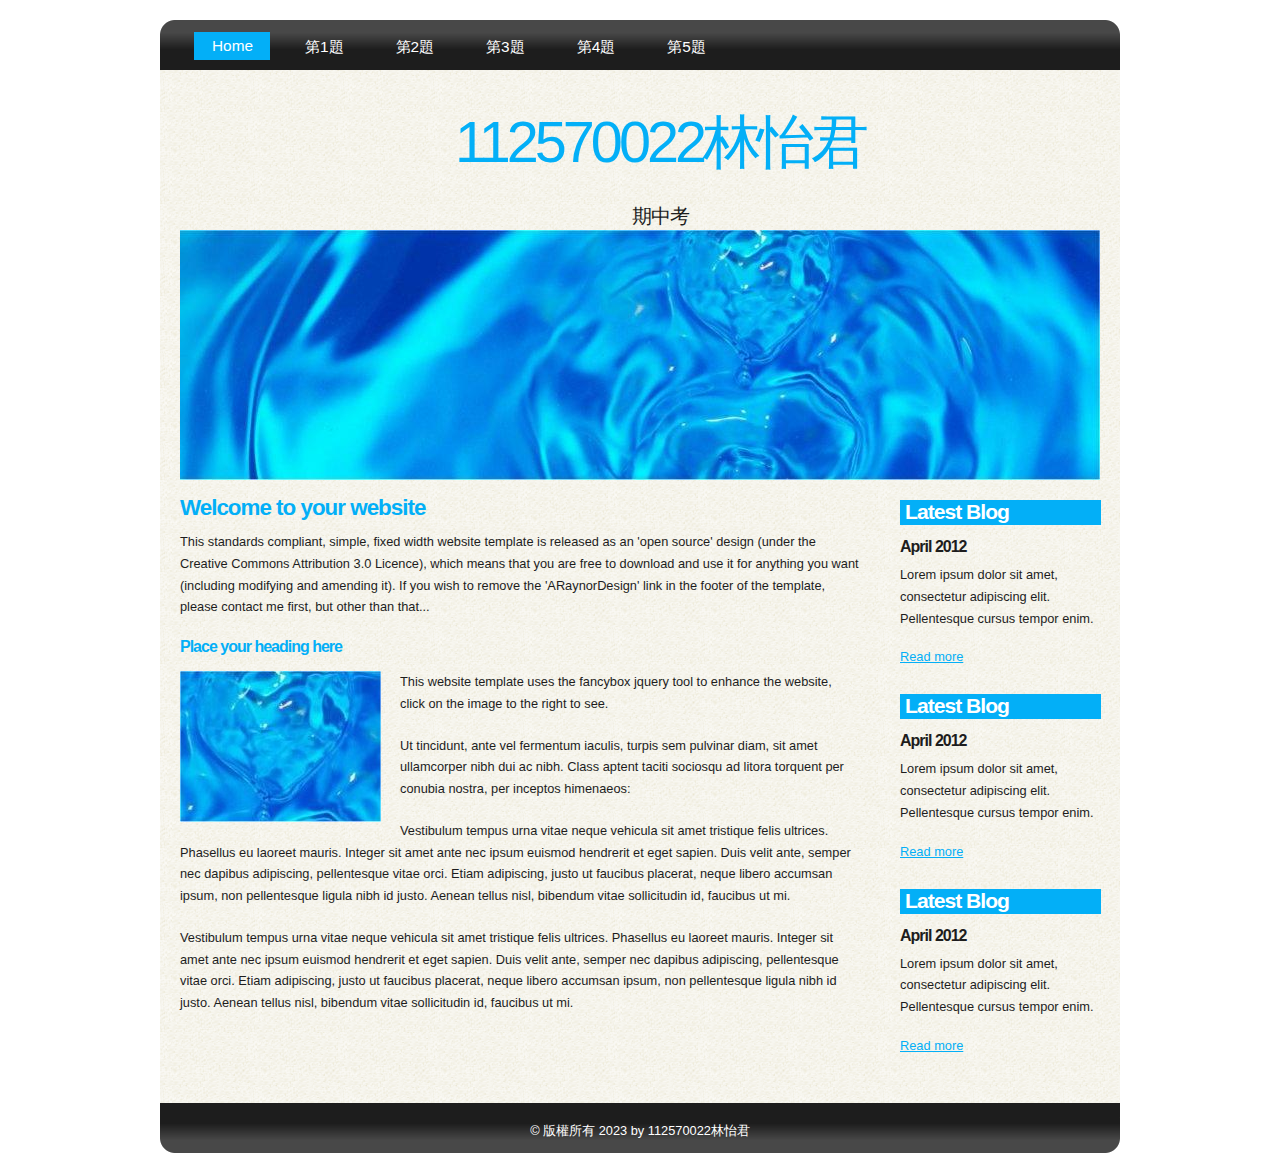
<file: index.html>
<!DOCTYPE html PUBLIC "-//W3C//DTD XHTML 1.1//EN" "http://www.w3.org/TR/xhtml11/DTD/xhtml11.dtd">
<html xmlns="http://www.w3.org/1999/xhtml" xml:lang="en">

<head>
  <title>1125700022林怡君</title>
  <meta name="description" content="free website template" />
  <meta name="keywords" content="enter your keywords here" />
  <meta http-equiv="content-type" content="text/html; charset=utf-8" />
  <link rel="stylesheet" type="text/css" href="css/style.css" />
  <script type="text/javascript" src="js/jquery.min.js"></script>
  <script type="text/javascript" src="js/jquery.easing.min.js"></script>
  <script type="text/javascript" src="js/jquery.lavalamp.min.js"></script>
  <script type="text/javascript">
    $(function() {
      $("#lava_menu").lavaLamp({
        fx: "backout",
        speed: 700
      });
    });
  </script>
    <script type="text/javascript" src="js/jquery.nivo.slider.pack.js"></script>
    <script type="text/javascript">
    $(window).load(function() {
        $('#slider').nivoSlider();
    });
    </script>

</head>

<body>
  <div id="main">	
    <div id="site_content">  
	  <div id="menubar">
        <ul class="lavaLampWithImage" id="lava_menu">
          <li class="current"><a href="index.html">Home</a></li>
          <li><a href="a1.html">第1題</a></li>
          <li><a href="a2.html">第2題</a></li>
          <li><a href="a3.html">第3題</a></li>
          <li><a href="a4.html">第4題</a></li>
          <li><a href="a4.html">第5題</a></li>
        </ul>
	  </div><!--close menubar-->
      <div id="header">  
        <h1>112570022林怡君</h1>	
	    <h2>期中考</h2>
      </div><!--close header-->	
	  <div id="banner_image">
	    <div id="slider-wrapper">        
          <div id="slider" class="nivoSlider">
            <img src="images/slide1.jpg" alt="" />
            <img src="images/slide2.jpg" alt="" />
            <img src="images/slide3.jpg" alt="" />
		  </div><!--close slider-->
		</div><!--close slider-wrapper-->
	  </div><!--close banner_image-->		  
      <div id="content">
        <div class="content_item">
          <h1>Welcome to your website</h1>
          <p>This standards compliant, simple, fixed width website template is released as an 'open source' design (under the Creative Commons Attribution 3.0 Licence), which means that you are free to download and use it for anything you want (including modifying and amending it). If you wish to remove the 'ARaynorDesign' link in the footer of the template, please contact me first, but other than that...</p>
          <h3>Place your heading here</h3>
          <div style="width:200px; float:left; padding: 0px 20px 10px 0px;"><img alt="image" src="images/image.jpg" /></div>
          <p>This website template uses the fancybox jquery tool to enhance the website, click on the image to the right to see. </p>
          <p>Ut tincidunt, ante vel fermentum iaculis, turpis sem pulvinar diam, sit amet ullamcorper nibh dui ac nibh. Class aptent taciti sociosqu ad litora torquent per conubia nostra, per inceptos himenaeos:</p>
          <p>Vestibulum tempus urna vitae neque vehicula sit amet tristique felis ultrices. Phasellus eu laoreet mauris. Integer sit amet ante nec ipsum euismod hendrerit et eget sapien. Duis velit ante, semper nec dapibus adipiscing, pellentesque vitae orci. Etiam adipiscing, justo ut faucibus placerat, neque libero accumsan ipsum, non pellentesque ligula nibh id justo. Aenean tellus nisl, bibendum vitae sollicitudin id, faucibus ut mi.</p>
          <p>Vestibulum tempus urna vitae neque vehicula sit amet tristique felis ultrices. Phasellus eu laoreet mauris. Integer sit amet ante nec ipsum euismod hendrerit et eget sapien. Duis velit ante, semper nec dapibus adipiscing, pellentesque vitae orci. Etiam adipiscing, justo ut faucibus placerat, neque libero accumsan ipsum, non pellentesque ligula nibh id justo. Aenean tellus nisl, bibendum vitae sollicitudin id, faucibus ut mi.</p>
		</div><!--close content_item-->	
	      
		<div class="sidebar_container">   		  
		  <div class="sidebar">
            <div class="sidebar_item">
                <h2>Latest Blog</h2>
			    <h4>April 2012</h4>
                <p>Lorem ipsum dolor sit amet, consectetur adipiscing elit. Pellentesque cursus tempor enim.</p>
		          <a href="#">Read more</a>
              </div><!--close sidebar_item--> 
          </div><!--close sidebar-->     		
		  <div class="sidebar">
            <div class="sidebar_item">
              <h2>Latest Blog</h2>
		  	  <h4>April 2012</h4>
              <p>Lorem ipsum dolor sit amet, consectetur adipiscing elit. Pellentesque cursus tempor enim.</p>
		        <a href="#">Read more</a>
            </div><!--close sidebar_item--> 
          </div><!--close sidebar-->  
		  <div class="sidebar">
            <div class="sidebar_item">
              <h2>Latest Blog</h2>
			  <h4>April 2012</h4>
              <p>Lorem ipsum dolor sit amet, consectetur adipiscing elit. Pellentesque cursus tempor enim.</p>
		        <a href="#">Read more</a>
            </div><!--close sidebar_item--> 
          </div><!--close sidebar-->  
        </div><!--close sidebar_container-->	
       <br style="clear:both;" />
      </div><!--close content-->	
    </div><!--close site_content-->	
    <div id="footer">  
      &copy; 版權所有 2023 by 112570022林怡君
    </div><!--close footer-->	
  </div><!--close main-->	
</body>
</html>
</file>
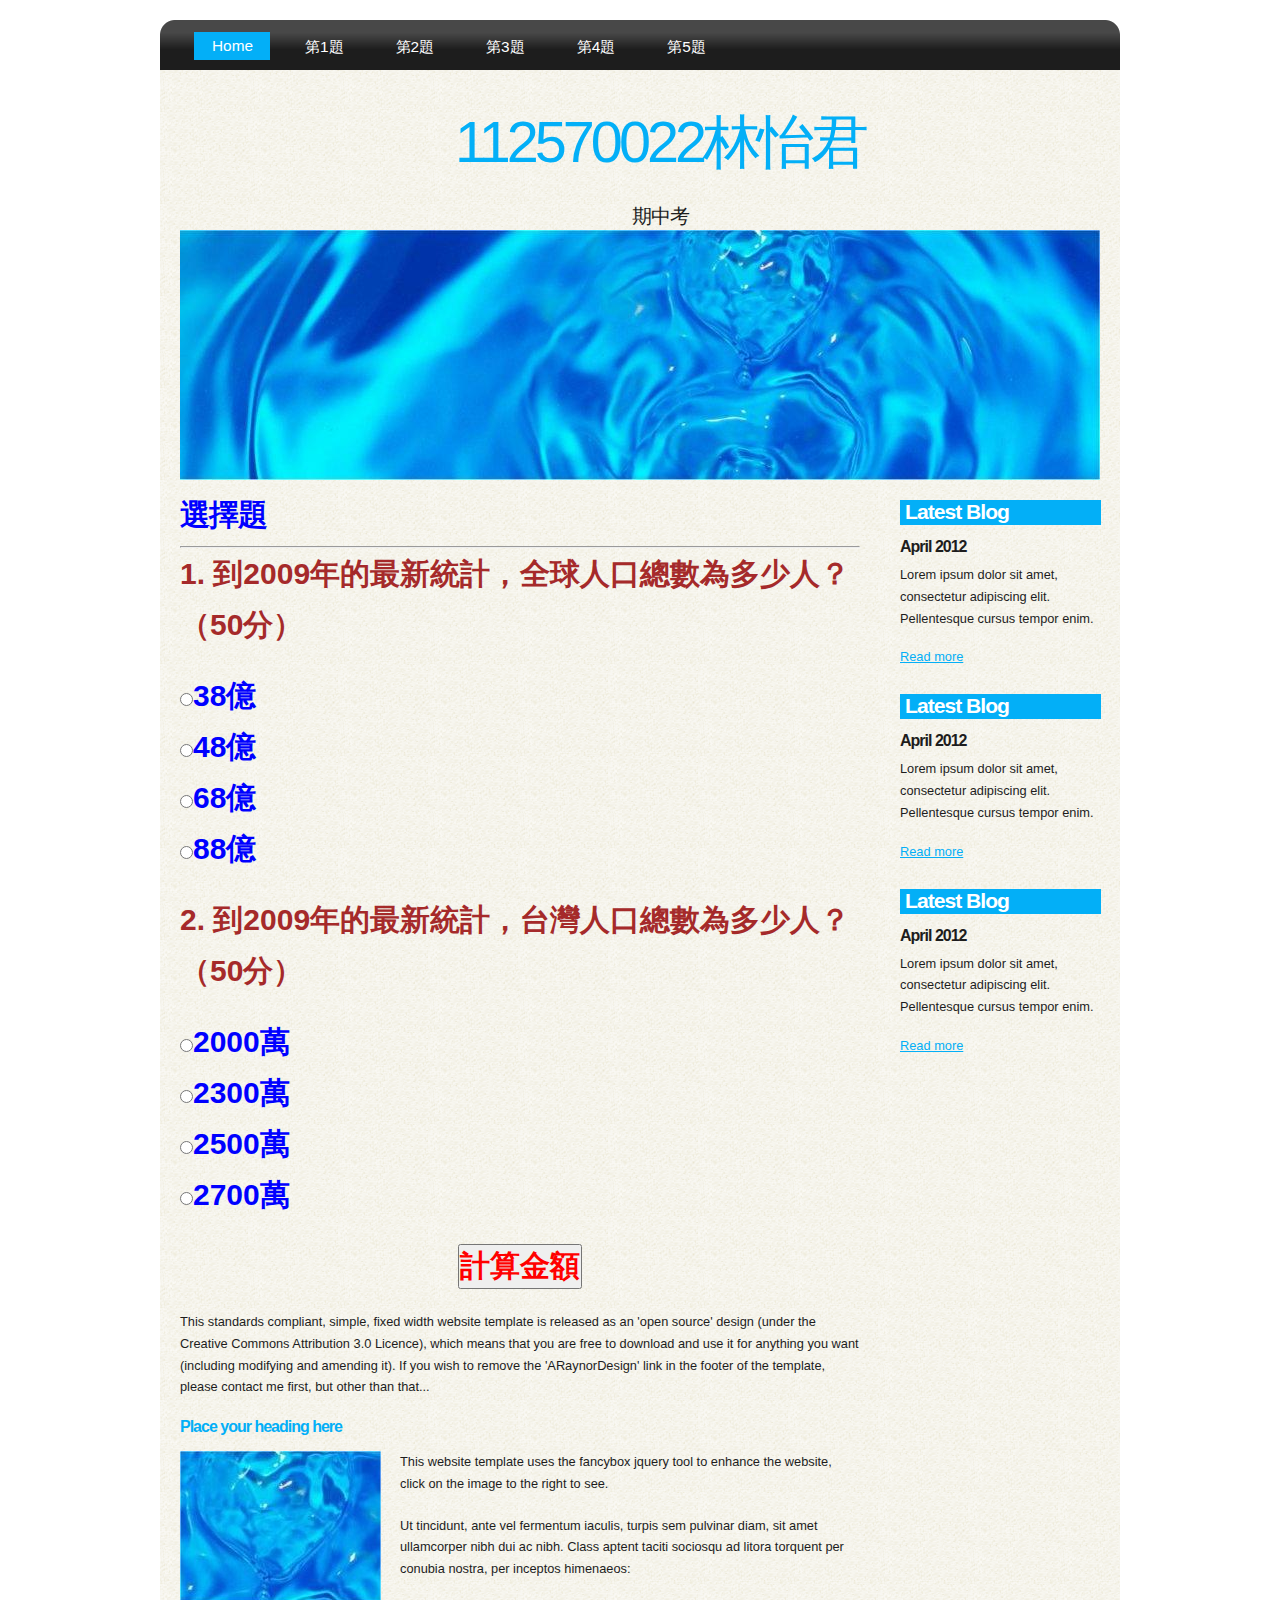
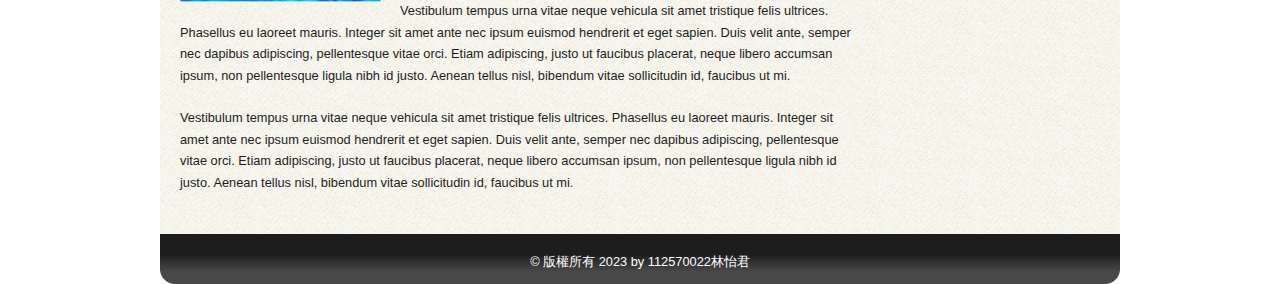
<file: a1.html>
<!DOCTYPE html PUBLIC "-//W3C//DTD XHTML 1.1//EN" "http://www.w3.org/TR/xhtml11/DTD/xhtml11.dtd">
<html xmlns="http://www.w3.org/1999/xhtml" xml:lang="en">

<head>
  <title>1125700022林怡君</title>
  <meta name="description" content="free website template" />
  <meta name="keywords" content="enter your keywords here" />
  <meta http-equiv="content-type" content="text/html; charset=utf-8" />
  <link rel="stylesheet" type="text/css" href="css/style.css" />
  <link rel="stylesheet" href="css/mystyle.css">
  <script type="text/javascript" src="js/jquery.min.js"></script>
  <script type="text/javascript" src="js/jquery.easing.min.js"></script>
  <script type="text/javascript" src="js/jquery.lavalamp.min.js"></script>
  <script type="text/javascript">
    $(function() {
      $("#lava_menu").lavaLamp({
        fx: "backout",
        speed: 700
      });
    });
  </script>
    <script type="text/javascript" src="js/jquery.nivo.slider.pack.js"></script>
    <script type="text/javascript">
    $(window).load(function() {
        $('#slider').nivoSlider();
    });
    function show()
      {
        money=0
        //aa
        if(p3.checked == true)
        {
          money += 50
        }
        else if(p1.checked == true)
        {
          money += 0
        }
        else if(p2.checked == true)
        {
          money += 0
        }
        else if(p4.checked == true)
        {
          money += 0
        }
      //aaa
        if(t2.checked == true)
        {
          money += 50
        }
        else if(t1.checked == true)
        {
          money += 0
        }
        else if(t3.checked == true)
        {
          money += 0
        }
        else if(t4.checked == true)
        {
          money += 0
        }
        alert("總分為="+money+"分")
      }
    </script>
   

</head>

<body>
  <div id="main">	
    <div id="site_content">  
	  <div id="menubar">
        <ul class="lavaLampWithImage" id="lava_menu">
          <li class="current"><a href="index.html">Home</a></li>
          <li><a href="a1.html">第1題</a></li>
          <li><a href="a2.html">第2題</a></li>
          <li><a href="a3.html">第3題</a></li>
          <li><a href="a4.html">第4題</a></li>
          <li><a href="a5.html">第5題</a></li>
        </ul>
	  </div><!--close menubar-->
      <div id="header">  
        <h1>112570022林怡君</h1>	
	    <h2>期中考</h2>
      </div><!--close header-->	
	  <div id="banner_image">
	    <div id="slider-wrapper">        
          <div id="slider" class="nivoSlider">
            <img src="images/slide1.jpg" alt="" />
            <img src="images/slide2.jpg" alt="" />
            <img src="images/slide3.jpg" alt="" />
		  </div><!--close slider-->
		</div><!--close slider-wrapper-->
	  </div><!--close banner_image-->		  
      <div id="content">
        <div class="content_item">
          <h1 class="s3">選擇題</h1>
          <hr>
          <p class="s4">
            1. 到2009年的最新統計，全球人口總數為多少人？（50分）</p>
            <p class="s3">
            <input type="radio" name="aa" id="p1">38億<br>
            <input type="radio" name="aa" id="p2">48億<br>
            <input type="radio" name="aa" id="p3">68億<br>
            <input type="radio" name="aa" id="p4">88億<br>
          </P>
          <p class="s4">
            2. 到2009年的最新統計，台灣人口總數為多少人？（50分）</p>
            <p class="s3">
            <input type="radio" name="aaa" id="t1">2000萬<br>
            <input type="radio" name="aaa" id="t2">2300萬<br>
            <input type="radio" name="aaa" id="t3">2500萬<br>
            <input type="radio" name="aaa" id="t4">2700萬<br>
          </p>
          <p class="s2">
            <button onclick="show()" class="s2">計算金額</button>
          </p>
          <p>This standards compliant, simple, fixed width website template is released as an 'open source' design (under the Creative Commons Attribution 3.0 Licence), which means that you are free to download and use it for anything you want (including modifying and amending it). If you wish to remove the 'ARaynorDesign' link in the footer of the template, please contact me first, but other than that...</p>
          <h3>Place your heading here</h3>
          <div style="width:200px; float:left; padding: 0px 20px 10px 0px;"><img alt="image" src="images/image.jpg" /></div>
          <p>This website template uses the fancybox jquery tool to enhance the website, click on the image to the right to see. </p>
          <p>Ut tincidunt, ante vel fermentum iaculis, turpis sem pulvinar diam, sit amet ullamcorper nibh dui ac nibh. Class aptent taciti sociosqu ad litora torquent per conubia nostra, per inceptos himenaeos:</p>
          <p>Vestibulum tempus urna vitae neque vehicula sit amet tristique felis ultrices. Phasellus eu laoreet mauris. Integer sit amet ante nec ipsum euismod hendrerit et eget sapien. Duis velit ante, semper nec dapibus adipiscing, pellentesque vitae orci. Etiam adipiscing, justo ut faucibus placerat, neque libero accumsan ipsum, non pellentesque ligula nibh id justo. Aenean tellus nisl, bibendum vitae sollicitudin id, faucibus ut mi.</p>
          <p>Vestibulum tempus urna vitae neque vehicula sit amet tristique felis ultrices. Phasellus eu laoreet mauris. Integer sit amet ante nec ipsum euismod hendrerit et eget sapien. Duis velit ante, semper nec dapibus adipiscing, pellentesque vitae orci. Etiam adipiscing, justo ut faucibus placerat, neque libero accumsan ipsum, non pellentesque ligula nibh id justo. Aenean tellus nisl, bibendum vitae sollicitudin id, faucibus ut mi.</p>
		</div><!--close content_item-->	
	      
		<div class="sidebar_container">   		  
		  <div class="sidebar">
            <div class="sidebar_item">
                <h2>Latest Blog</h2>
			    <h4>April 2012</h4>
                <p>Lorem ipsum dolor sit amet, consectetur adipiscing elit. Pellentesque cursus tempor enim.</p>
		          <a href="#">Read more</a>
              </div><!--close sidebar_item--> 
          </div><!--close sidebar-->     		
		  <div class="sidebar">
            <div class="sidebar_item">
              <h2>Latest Blog</h2>
		  	  <h4>April 2012</h4>
              <p>Lorem ipsum dolor sit amet, consectetur adipiscing elit. Pellentesque cursus tempor enim.</p>
		        <a href="#">Read more</a>
            </div><!--close sidebar_item--> 
          </div><!--close sidebar-->  
		  <div class="sidebar">
            <div class="sidebar_item">
              <h2>Latest Blog</h2>
			  <h4>April 2012</h4>
              <p>Lorem ipsum dolor sit amet, consectetur adipiscing elit. Pellentesque cursus tempor enim.</p>
		        <a href="#">Read more</a>
            </div><!--close sidebar_item--> 
          </div><!--close sidebar-->  
        </div><!--close sidebar_container-->	
       <br style="clear:both;" />
      </div><!--close content-->	
    </div><!--close site_content-->	
    <div id="footer">  
      &copy; 版權所有 2023 by 112570022林怡君
    </div><!--close footer-->	
  </div><!--close main-->	
</body>
</html>
</file>
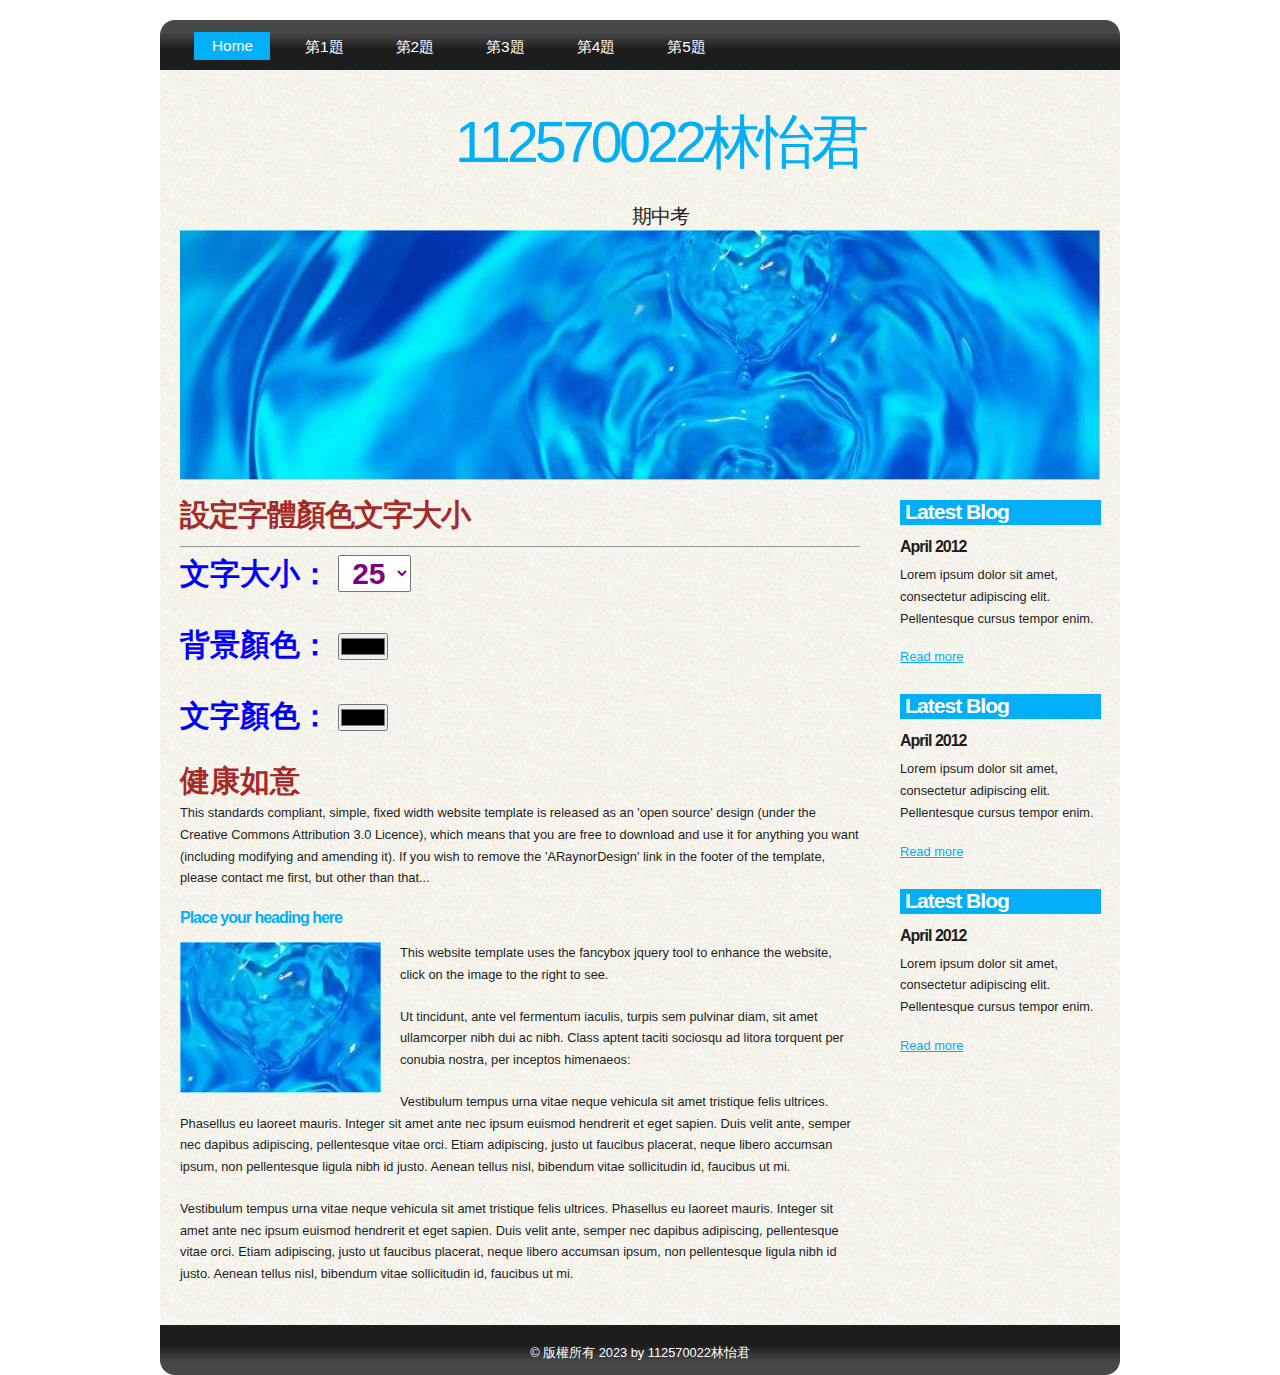
<file: a2.html>
<!DOCTYPE html PUBLIC "-//W3C//DTD XHTML 1.1//EN" "http://www.w3.org/TR/xhtml11/DTD/xhtml11.dtd">
<html xmlns="http://www.w3.org/1999/xhtml" xml:lang="en">

<head>
  <title>1125700022林怡君</title>
  <meta name="description" content="free website template" />
  <meta name="keywords" content="enter your keywords here" />
  <meta http-equiv="content-type" content="text/html; charset=utf-8" />
  <link rel="stylesheet" type="text/css" href="css/style.css" />
  <link rel="stylesheet" href="css/mystyle.css">
  <script type="text/javascript" src="js/jquery.min.js"></script>
  <script type="text/javascript" src="js/jquery.easing.min.js"></script>
  <script type="text/javascript" src="js/jquery.lavalamp.min.js"></script>
  <script type="text/javascript">
    $(function() {
      $("#lava_menu").lavaLamp({
        fx: "backout",
        speed: 700
      });
    });
  </script>
    <script type="text/javascript" src="js/jquery.nivo.slider.pack.js"></script>
    <script type="text/javascript">
    $(window).load(function() {
        $('#slider').nivoSlider();
    });
    function show1()
      {
        document.getElementById("e1").style.fontSize = b1.value + "px"
      }
      function show2()
      {
        document.getElementById("e1").style.backgroundColor = c1.value
      }
      function show3()
      {
        document.getElementById("e1").style.color = d1.value
      }
    </script>
   
</head>

<body>
  <div id="main">	
    <div id="site_content">  
	  <div id="menubar">
        <ul class="lavaLampWithImage" id="lava_menu">
          <li class="current"><a href="index.html">Home</a></li>
          <li><a href="a1.html">第1題</a></li>
          <li><a href="a2.html">第2題</a></li>
          <li><a href="a3.html">第3題</a></li>
          <li><a href="a4.html">第4題</a></li>
          <li><a href="a5.html">第5題</a></li>
        </ul>
	  </div><!--close menubar-->
      <div id="header">  
        <h1>112570022林怡君</h1>	
	    <h2>期中考</h2>
      </div><!--close header-->	
	  <div id="banner_image">
	    <div id="slider-wrapper">        
          <div id="slider" class="nivoSlider">
            <img src="images/slide1.jpg" alt="" />
            <img src="images/slide2.jpg" alt="" />
            <img src="images/slide3.jpg" alt="" />
		  </div><!--close slider-->
		</div><!--close slider-wrapper-->
	  </div><!--close banner_image-->		  
      <div id="content">
        <div class="content_item">
          <h1 class="s4">設定字體顏色文字大小</h1>
          <hr>
          <p class="s3">
            文字大小：
            <select id="b1" class="s1" onchange="show1()">
            <option>25</option>
            <option>50</option>
            <option>75</option>
            <option>100</option>
            </select>
          </p>
          <p class="s3">
            背景顏色：
            <input id="c1" onchange="show2()" type="color">
          </p>
          <p class="s3">
            文字顏色：
            <input id="d1" onchange="show3()" type="color">
          </p>
          <label id="e1" class="s4">健康如意</label><br>
          

          
          <p>This standards compliant, simple, fixed width website template is released as an 'open source' design (under the Creative Commons Attribution 3.0 Licence), which means that you are free to download and use it for anything you want (including modifying and amending it). If you wish to remove the 'ARaynorDesign' link in the footer of the template, please contact me first, but other than that...</p>
          <h3>Place your heading here</h3>
          <div style="width:200px; float:left; padding: 0px 20px 10px 0px;"><img alt="image" src="images/image.jpg" /></div>
          <p>This website template uses the fancybox jquery tool to enhance the website, click on the image to the right to see. </p>
          <p>Ut tincidunt, ante vel fermentum iaculis, turpis sem pulvinar diam, sit amet ullamcorper nibh dui ac nibh. Class aptent taciti sociosqu ad litora torquent per conubia nostra, per inceptos himenaeos:</p>
          <p>Vestibulum tempus urna vitae neque vehicula sit amet tristique felis ultrices. Phasellus eu laoreet mauris. Integer sit amet ante nec ipsum euismod hendrerit et eget sapien. Duis velit ante, semper nec dapibus adipiscing, pellentesque vitae orci. Etiam adipiscing, justo ut faucibus placerat, neque libero accumsan ipsum, non pellentesque ligula nibh id justo. Aenean tellus nisl, bibendum vitae sollicitudin id, faucibus ut mi.</p>
          <p>Vestibulum tempus urna vitae neque vehicula sit amet tristique felis ultrices. Phasellus eu laoreet mauris. Integer sit amet ante nec ipsum euismod hendrerit et eget sapien. Duis velit ante, semper nec dapibus adipiscing, pellentesque vitae orci. Etiam adipiscing, justo ut faucibus placerat, neque libero accumsan ipsum, non pellentesque ligula nibh id justo. Aenean tellus nisl, bibendum vitae sollicitudin id, faucibus ut mi.</p>
		</div><!--close content_item-->	
	      
		<div class="sidebar_container">   		  
		  <div class="sidebar">
            <div class="sidebar_item">
                <h2>Latest Blog</h2>
			    <h4>April 2012</h4>
                <p>Lorem ipsum dolor sit amet, consectetur adipiscing elit. Pellentesque cursus tempor enim.</p>
		          <a href="#">Read more</a>
              </div><!--close sidebar_item--> 
          </div><!--close sidebar-->     		
		  <div class="sidebar">
            <div class="sidebar_item">
              <h2>Latest Blog</h2>
		  	  <h4>April 2012</h4>
              <p>Lorem ipsum dolor sit amet, consectetur adipiscing elit. Pellentesque cursus tempor enim.</p>
		        <a href="#">Read more</a>
            </div><!--close sidebar_item--> 
          </div><!--close sidebar-->  
		  <div class="sidebar">
            <div class="sidebar_item">
              <h2>Latest Blog</h2>
			  <h4>April 2012</h4>
              <p>Lorem ipsum dolor sit amet, consectetur adipiscing elit. Pellentesque cursus tempor enim.</p>
		        <a href="#">Read more</a>
            </div><!--close sidebar_item--> 
          </div><!--close sidebar-->  
        </div><!--close sidebar_container-->	
       <br style="clear:both;" />
      </div><!--close content-->	
    </div><!--close site_content-->	
    <div id="footer">  
      &copy; 版權所有 2023 by 112570022林怡君
    </div><!--close footer-->	
  </div><!--close main-->	
</body>
</html>
</file>
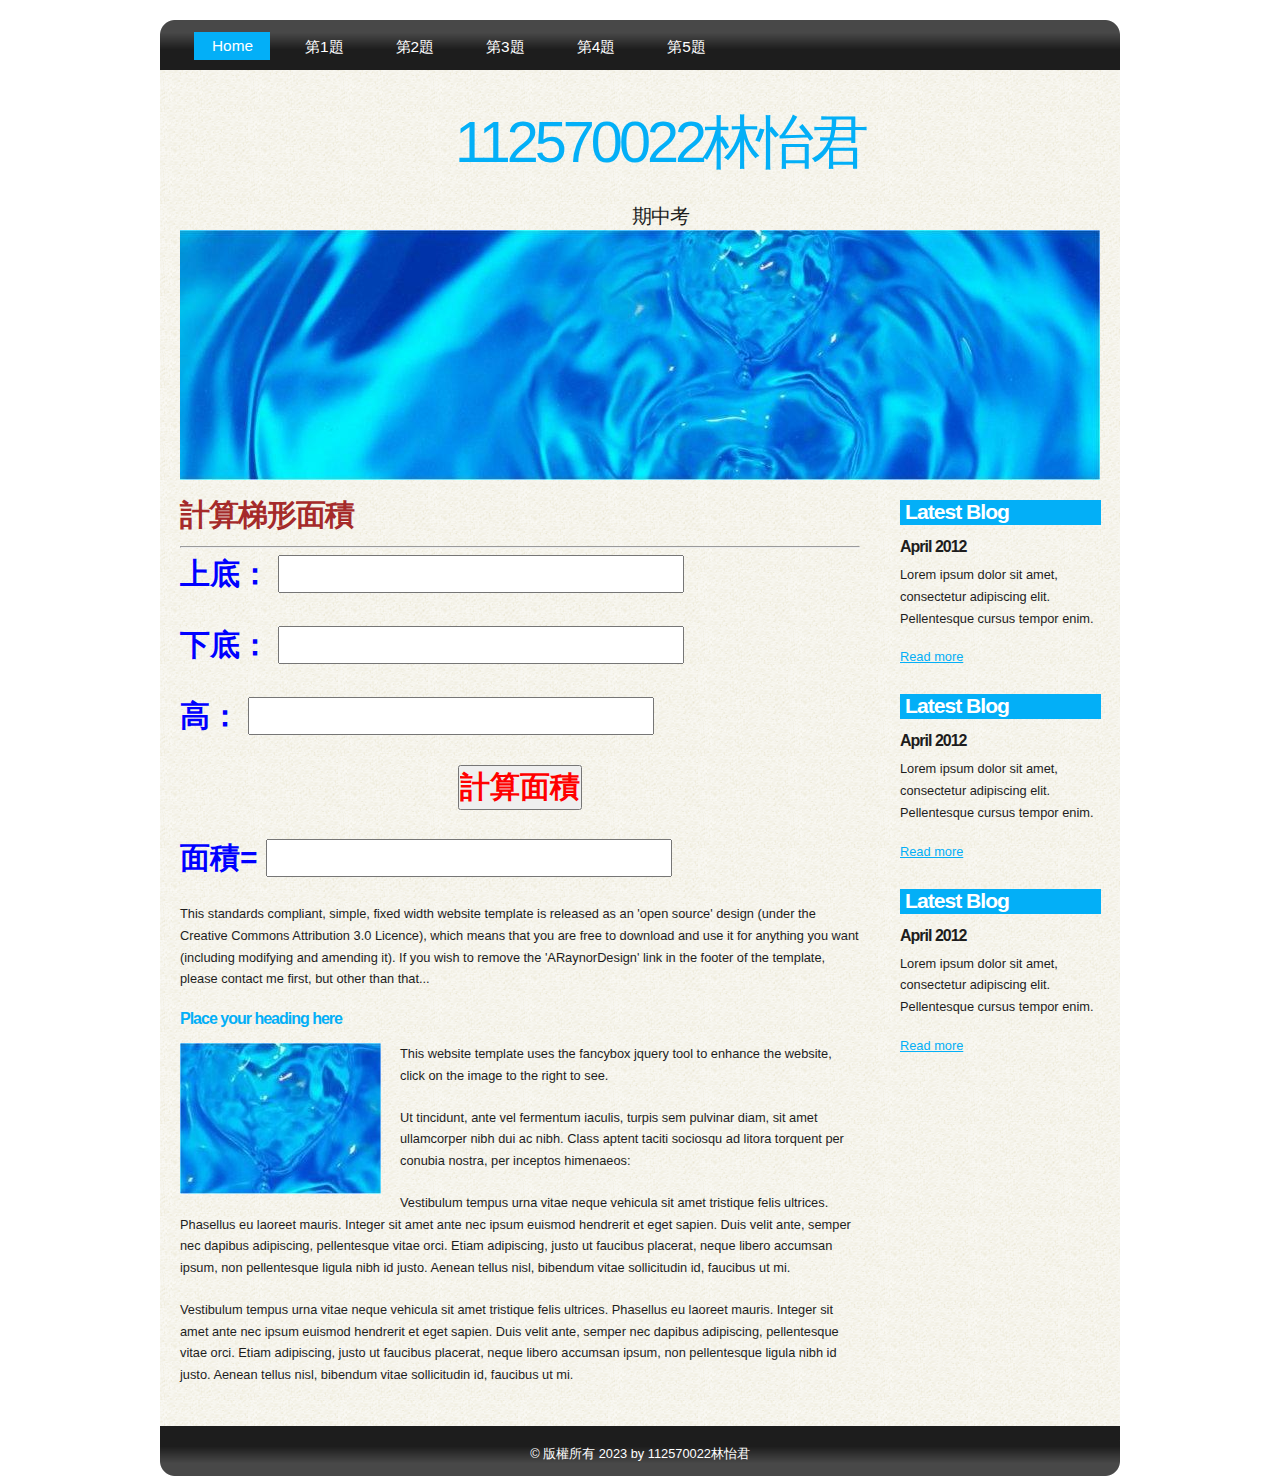
<file: a3.html>
<!DOCTYPE html PUBLIC "-//W3C//DTD XHTML 1.1//EN" "http://www.w3.org/TR/xhtml11/DTD/xhtml11.dtd">
<html xmlns="http://www.w3.org/1999/xhtml" xml:lang="en">

<head>
  <title>1125700022林怡君</title>
  <meta name="description" content="free website template" />
  <meta name="keywords" content="enter your keywords here" />
  <meta http-equiv="content-type" content="text/html; charset=utf-8" />
  <link rel="stylesheet" href="css/mystyle.css">
  <link rel="stylesheet" type="text/css" href="css/style.css" />
  <script type="text/javascript" src="js/jquery.min.js"></script>
  <script type="text/javascript" src="js/jquery.easing.min.js"></script>
  <script type="text/javascript" src="js/jquery.lavalamp.min.js"></script>
  <script type="text/javascript">
    $(function() {
      $("#lava_menu").lavaLamp({
        fx: "backout",
        speed: 700
      });
    });
  </script>
    <script type="text/javascript" src="js/jquery.nivo.slider.pack.js"></script>
    <script type="text/javascript">
    $(window).load(function() {
        $('#slider').nivoSlider();
    });
    function show()
   {
     z1.value=(parseFloat(u1.value) + parseFloat(d1.value)) * parseFloat(t1.value) / 2;
   
   }
    </script>
   
   

</head>

<body>
  <div id="main">	
    <div id="site_content">  
	  <div id="menubar">
        <ul class="lavaLampWithImage" id="lava_menu">
          <li class="current"><a href="index.html">Home</a></li>
          <li><a href="a1.html">第1題</a></li>
          <li><a href="a2.html">第2題</a></li>
          <li><a href="a3.html">第3題</a></li>
          <li><a href="a4.html">第4題</a></li>
          <li><a href="a5.html">第5題</a></li>
        </ul>
	  </div><!--close menubar-->
      <div id="header">  
        <h1>112570022林怡君</h1>	
	    <h2>期中考</h2>
      </div><!--close header-->	
	  <div id="banner_image">
	    <div id="slider-wrapper">        
          <div id="slider" class="nivoSlider">
            <img src="images/slide1.jpg" alt="" />
            <img src="images/slide2.jpg" alt="" />
            <img src="images/slide3.jpg" alt="" />
		  </div><!--close slider-->
		</div><!--close slider-wrapper-->
	  </div><!--close banner_image-->		  
      <div id="content">
        <div class="content_item">
          <h1 class="s4">計算梯形面積</h1>
          <hr>
          <p class="s3">
           上底：
            <input id="u1"  type="text" class="s2">
          </p>
          <p class="s3">
            下底：
             <input id="d1"  type="text" class="s2">
           </p>
           <p class="s3">
            高：
             <input id="t1"  type="text" class="s2">
           </p>
           <p class="s2">
            <input onclick="show()" class="s2" type="button" value="計算面積">
          </p>
          <p class="s3">
          面積=
          <input id="z1" type="text" class="s2">
        </p>

          <p>This standards compliant, simple, fixed width website template is released as an 'open source' design (under the Creative Commons Attribution 3.0 Licence), which means that you are free to download and use it for anything you want (including modifying and amending it). If you wish to remove the 'ARaynorDesign' link in the footer of the template, please contact me first, but other than that...</p>
          <h3>Place your heading here</h3>
          <div style="width:200px; float:left; padding: 0px 20px 10px 0px;"><img alt="image" src="images/image.jpg" /></div>
          <p>This website template uses the fancybox jquery tool to enhance the website, click on the image to the right to see. </p>
          <p>Ut tincidunt, ante vel fermentum iaculis, turpis sem pulvinar diam, sit amet ullamcorper nibh dui ac nibh. Class aptent taciti sociosqu ad litora torquent per conubia nostra, per inceptos himenaeos:</p>
          <p>Vestibulum tempus urna vitae neque vehicula sit amet tristique felis ultrices. Phasellus eu laoreet mauris. Integer sit amet ante nec ipsum euismod hendrerit et eget sapien. Duis velit ante, semper nec dapibus adipiscing, pellentesque vitae orci. Etiam adipiscing, justo ut faucibus placerat, neque libero accumsan ipsum, non pellentesque ligula nibh id justo. Aenean tellus nisl, bibendum vitae sollicitudin id, faucibus ut mi.</p>
          <p>Vestibulum tempus urna vitae neque vehicula sit amet tristique felis ultrices. Phasellus eu laoreet mauris. Integer sit amet ante nec ipsum euismod hendrerit et eget sapien. Duis velit ante, semper nec dapibus adipiscing, pellentesque vitae orci. Etiam adipiscing, justo ut faucibus placerat, neque libero accumsan ipsum, non pellentesque ligula nibh id justo. Aenean tellus nisl, bibendum vitae sollicitudin id, faucibus ut mi.</p>
		</div><!--close content_item-->	
	      
		<div class="sidebar_container">   		  
		  <div class="sidebar">
            <div class="sidebar_item">
                <h2>Latest Blog</h2>
			    <h4>April 2012</h4>
                <p>Lorem ipsum dolor sit amet, consectetur adipiscing elit. Pellentesque cursus tempor enim.</p>
		          <a href="#">Read more</a>
              </div><!--close sidebar_item--> 
          </div><!--close sidebar-->     		
		  <div class="sidebar">
            <div class="sidebar_item">
              <h2>Latest Blog</h2>
		  	  <h4>April 2012</h4>
              <p>Lorem ipsum dolor sit amet, consectetur adipiscing elit. Pellentesque cursus tempor enim.</p>
		        <a href="#">Read more</a>
            </div><!--close sidebar_item--> 
          </div><!--close sidebar-->  
		  <div class="sidebar">
            <div class="sidebar_item">
              <h2>Latest Blog</h2>
			  <h4>April 2012</h4>
              <p>Lorem ipsum dolor sit amet, consectetur adipiscing elit. Pellentesque cursus tempor enim.</p>
		        <a href="#">Read more</a>
            </div><!--close sidebar_item--> 
          </div><!--close sidebar-->  
        </div><!--close sidebar_container-->	
       <br style="clear:both;" />
      </div><!--close content-->	
    </div><!--close site_content-->	
    <div id="footer">  
      &copy; 版權所有 2023 by 112570022林怡君
    </div><!--close footer-->	
  </div><!--close main-->	
</body>
</html>
</file>
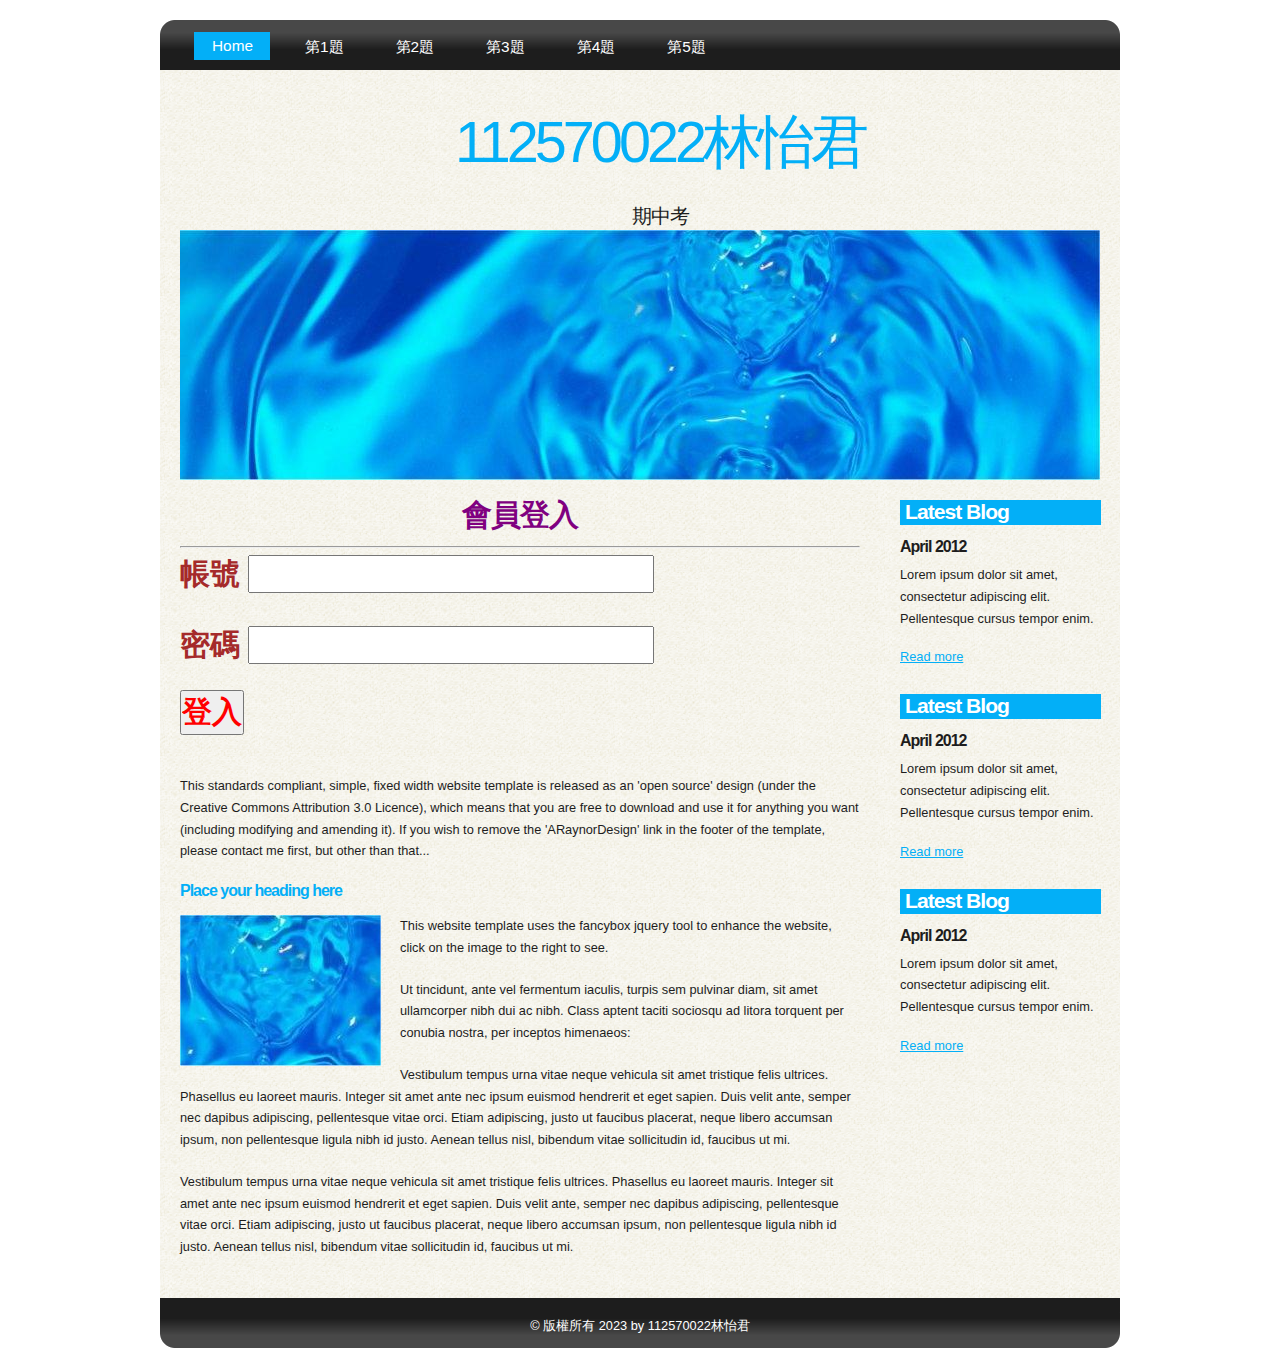
<file: a4.html>
<!DOCTYPE html PUBLIC "-//W3C//DTD XHTML 1.1//EN" "http://www.w3.org/TR/xhtml11/DTD/xhtml11.dtd">
<html xmlns="http://www.w3.org/1999/xhtml" xml:lang="en">

<head>
  <title>1125700022林怡君</title>
  <meta name="description" content="free website template" />
  <meta name="keywords" content="enter your keywords here" />
  <meta http-equiv="content-type" content="text/html; charset=utf-8" />
  <link rel="stylesheet" href="css/mystyle.css">
  <link rel="stylesheet" type="text/css" href="css/style.css" />
  <script type="text/javascript" src="js/jquery.min.js"></script>
  <script type="text/javascript" src="js/jquery.easing.min.js"></script>
  <script type="text/javascript" src="js/jquery.lavalamp.min.js"></script>
  <script type="text/javascript">
    $(function() {
      $("#lava_menu").lavaLamp({
        fx: "backout",
        speed: 700
      });
    });
  </script>
    <script type="text/javascript" src="js/jquery.nivo.slider.pack.js"></script>
    <script type="text/javascript">
    $(window).load(function() {
        $('#slider').nivoSlider();
    });
    function show()
      {
        a1 = c1.value
        a2 = d1.value
        if(a2 == "123")
        {
        document.getElementById("p1").innerHTML =  a1 + "你已成功登入網站"
        }
        else
       {
        document.getElementById("p1").innerHTML =  a1 + "你的密碼輸入錯誤"
        }
          
      }
      </script>

</head>

<body>
  <div id="main">	
    <div id="site_content">  
	  <div id="menubar">
        <ul class="lavaLampWithImage" id="lava_menu">
          <li class="current"><a href="index.html">Home</a></li>
          <li><a href="a1.html">第1題</a></li>
          <li><a href="a2.html">第2題</a></li>
          <li><a href="a3.html">第3題</a></li>
          <li><a href="a4.html">第4題</a></li>
          <li><a href="a5.html">第5題</a></li>
        </ul>
	  </div><!--close menubar-->
      <div id="header">  
        <h1>112570022林怡君</h1>	
	    <h2>期中考</h2>
      </div><!--close header-->	
	  <div id="banner_image">
	    <div id="slider-wrapper">        
          <div id="slider" class="nivoSlider">
            <img src="images/slide1.jpg" alt="" />
            <img src="images/slide2.jpg" alt="" />
            <img src="images/slide3.jpg" alt="" />
		  </div><!--close slider-->
		</div><!--close slider-wrapper-->
	  </div><!--close banner_image-->		  
      <div id="content">
        <div class="content_item">
          <h1 class="s1">會員登入</h1>
          <hr>
          <p class="s4">
            帳號
            <input id="c1"  type="text" class="s3">
          </p>
          <p class="s4">
            密碼
            <input id="d1"  type="password" class="s3">
          </p>
          <p>
            <input onclick="show()" class="s2" type="button" value="登入">
          </p>
          <p class="s1" id="p1"></p>
      

          <p>This standards compliant, simple, fixed width website template is released as an 'open source' design (under the Creative Commons Attribution 3.0 Licence), which means that you are free to download and use it for anything you want (including modifying and amending it). If you wish to remove the 'ARaynorDesign' link in the footer of the template, please contact me first, but other than that...</p>
          <h3>Place your heading here</h3>
          <div style="width:200px; float:left; padding: 0px 20px 10px 0px;"><img alt="image" src="images/image.jpg" /></div>
          <p>This website template uses the fancybox jquery tool to enhance the website, click on the image to the right to see. </p>
          <p>Ut tincidunt, ante vel fermentum iaculis, turpis sem pulvinar diam, sit amet ullamcorper nibh dui ac nibh. Class aptent taciti sociosqu ad litora torquent per conubia nostra, per inceptos himenaeos:</p>
          <p>Vestibulum tempus urna vitae neque vehicula sit amet tristique felis ultrices. Phasellus eu laoreet mauris. Integer sit amet ante nec ipsum euismod hendrerit et eget sapien. Duis velit ante, semper nec dapibus adipiscing, pellentesque vitae orci. Etiam adipiscing, justo ut faucibus placerat, neque libero accumsan ipsum, non pellentesque ligula nibh id justo. Aenean tellus nisl, bibendum vitae sollicitudin id, faucibus ut mi.</p>
          <p>Vestibulum tempus urna vitae neque vehicula sit amet tristique felis ultrices. Phasellus eu laoreet mauris. Integer sit amet ante nec ipsum euismod hendrerit et eget sapien. Duis velit ante, semper nec dapibus adipiscing, pellentesque vitae orci. Etiam adipiscing, justo ut faucibus placerat, neque libero accumsan ipsum, non pellentesque ligula nibh id justo. Aenean tellus nisl, bibendum vitae sollicitudin id, faucibus ut mi.</p>
		</div><!--close content_item-->	
	      
		<div class="sidebar_container">   		  
		  <div class="sidebar">
            <div class="sidebar_item">
                <h2>Latest Blog</h2>
			    <h4>April 2012</h4>
                <p>Lorem ipsum dolor sit amet, consectetur adipiscing elit. Pellentesque cursus tempor enim.</p>
		          <a href="#">Read more</a>
              </div><!--close sidebar_item--> 
          </div><!--close sidebar-->     		
		  <div class="sidebar">
            <div class="sidebar_item">
              <h2>Latest Blog</h2>
		  	  <h4>April 2012</h4>
              <p>Lorem ipsum dolor sit amet, consectetur adipiscing elit. Pellentesque cursus tempor enim.</p>
		        <a href="#">Read more</a>
            </div><!--close sidebar_item--> 
          </div><!--close sidebar-->  
		  <div class="sidebar">
            <div class="sidebar_item">
              <h2>Latest Blog</h2>
			  <h4>April 2012</h4>
              <p>Lorem ipsum dolor sit amet, consectetur adipiscing elit. Pellentesque cursus tempor enim.</p>
		        <a href="#">Read more</a>
            </div><!--close sidebar_item--> 
          </div><!--close sidebar-->  
        </div><!--close sidebar_container-->	
       <br style="clear:both;" />
      </div><!--close content-->	
    </div><!--close site_content-->	
    <div id="footer">  
      &copy; 版權所有 2023 by 112570022林怡君
    </div><!--close footer-->	
  </div><!--close main-->	
</body>
</html>
</file>
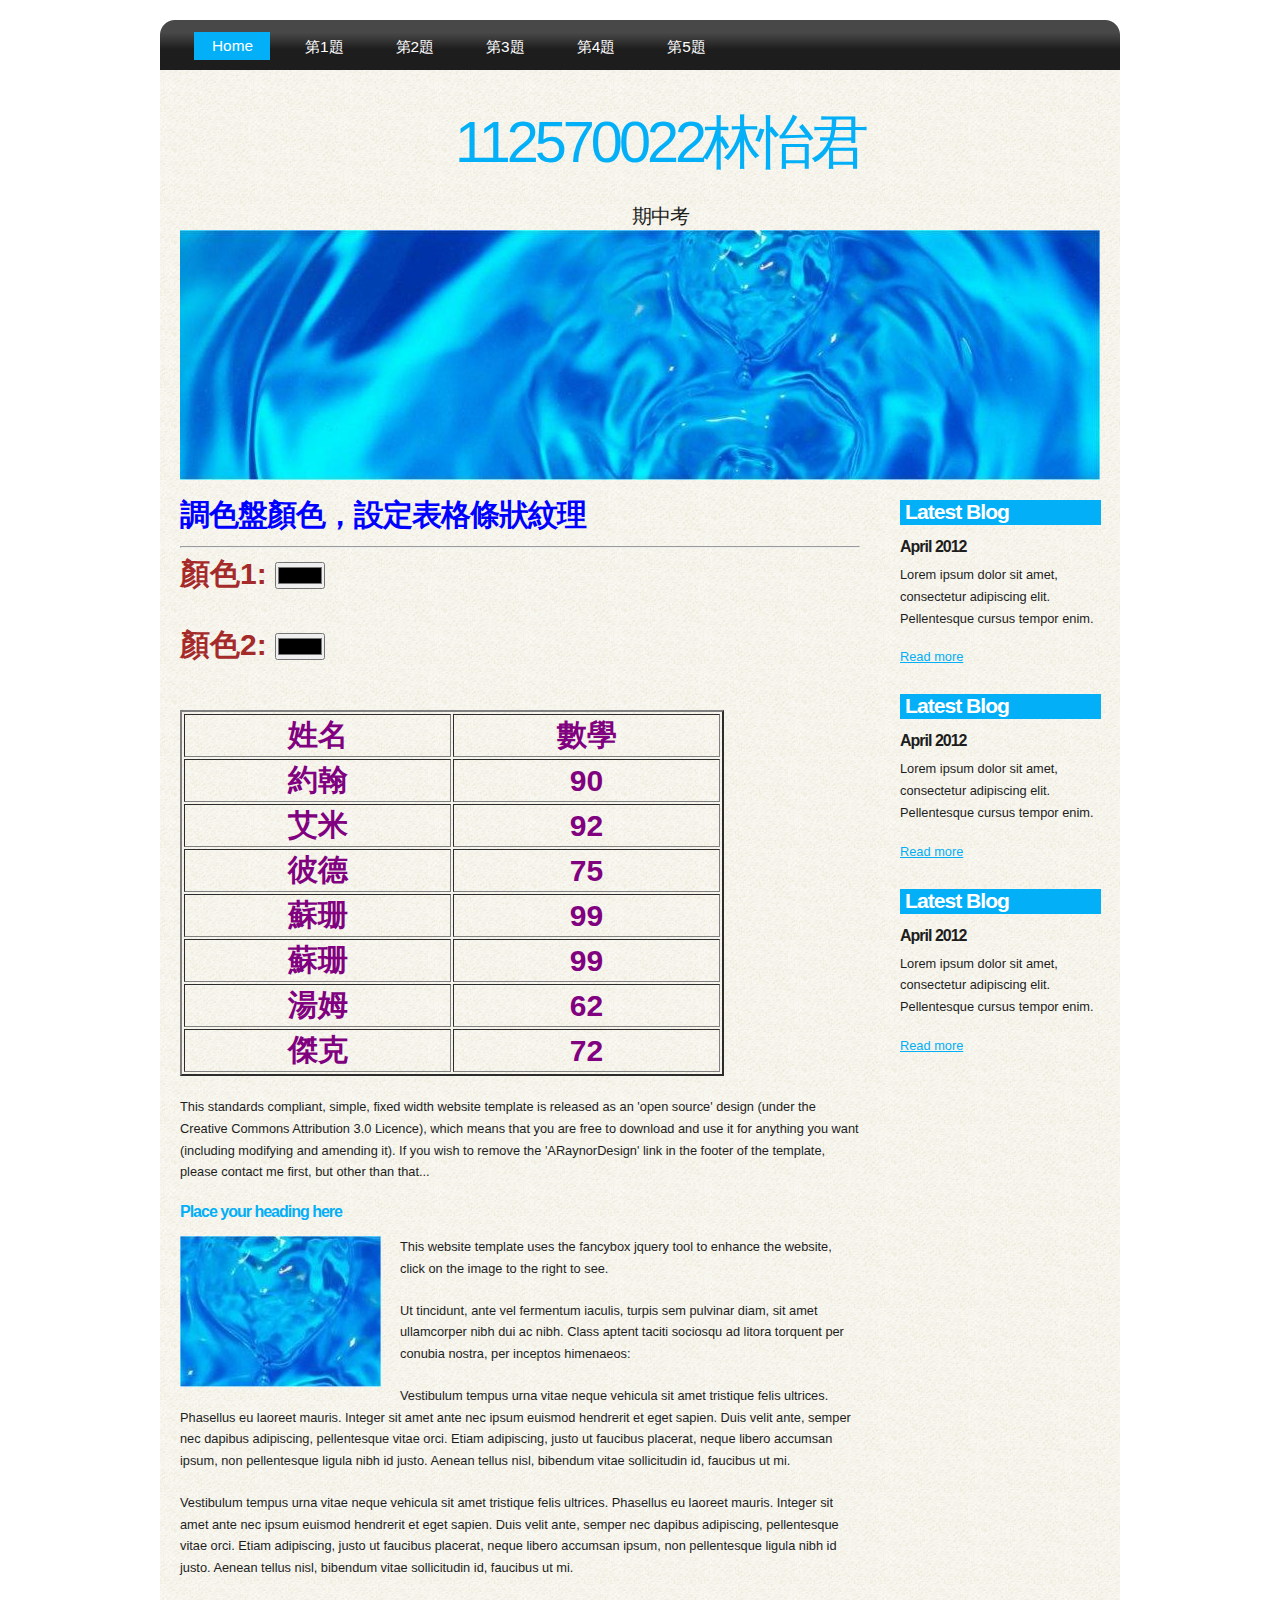
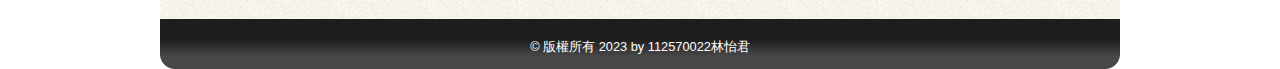
<file: a5.html>
<!DOCTYPE html PUBLIC "-//W3C//DTD XHTML 1.1//EN" "http://www.w3.org/TR/xhtml11/DTD/xhtml11.dtd">
<html xmlns="http://www.w3.org/1999/xhtml" xml:lang="en">

<head>
  <title>1125700022林怡君</title>
  <meta name="description" content="free website template" />
  <meta name="keywords" content="enter your keywords here" />
  <meta http-equiv="content-type" content="text/html; charset=utf-8" />
  <link rel="stylesheet" href="css/mystyle.css">
  <link rel="stylesheet" type="text/css" href="css/style.css" />
  <script type="text/javascript" src="js/jquery.min.js"></script>
  <script type="text/javascript" src="js/jquery.easing.min.js"></script>
  <script type="text/javascript" src="js/jquery.lavalamp.min.js"></script>
  <script type="text/javascript">
    $(function() {
      $("#lava_menu").lavaLamp({
        fx: "backout",
        speed: 700
      });
    });
  </script>
    <script type="text/javascript" src="js/jquery.nivo.slider.pack.js"></script>
    <script type="text/javascript">
    $(window).load(function() {
        $('#slider').nivoSlider();
    });
    function show()
      {
        
        document.getElementById("y1").style.backgroundColor = c1.value
        document.getElementById("y2").style.backgroundColor = c2.value
        document.getElementById("y3").style.backgroundColor = c1.value
        document.getElementById("y4").style.backgroundColor = c2.value
        document.getElementById("y5").style.backgroundColor = c1.value
        document.getElementById("y6").style.backgroundColor = c2.value
        document.getElementById("y7").style.backgroundColor = c1.value
        document.getElementById("y8").style.backgroundColor = c2.value
      }
    </script>

</head>

<body>
  <div id="main">	
    <div id="site_content">  
	  <div id="menubar">
        <ul class="lavaLampWithImage" id="lava_menu">
          <li class="current"><a href="index.html">Home</a></li>
          <li><a href="a1.html">第1題</a></li>
          <li><a href="a2.html">第2題</a></li>
          <li><a href="a3.html">第3題</a></li>
          <li><a href="a4.html">第4題</a></li>
          <li><a href="a5.html">第5題</a></li>
        </ul>
	  </div><!--close menubar-->
      <div id="header">  
        <h1>112570022林怡君</h1>	
	    <h2>期中考</h2>
      </div><!--close header-->	
	  <div id="banner_image">
	    <div id="slider-wrapper">        
          <div id="slider" class="nivoSlider">
            <img src="images/slide1.jpg" alt="" />
            <img src="images/slide2.jpg" alt="" />
            <img src="images/slide3.jpg" alt="" />
		  </div><!--close slider-->
		</div><!--close slider-wrapper-->
	  </div><!--close banner_image-->		  
      <div id="content">
        <div class="content_item">
          <h1 class="s3">調色盤顏色，設定表格條狀紋理</h1>
          <hr >
          <p class="s4">
            顏色1:
            <input id="c1" onchange="show()" type="color">
          </p>
          <p class="s4">
            顏色2:
            <input id="c2" onchange="show()" type="color">
          </p>
          <p>
            <table width="80%" border="2" class="s1">
              <tr id="y1">
                <td id="y1">姓名</td>
                <td id="y1">數學</td>
              </tr>
              <tr id="y2">
                <td  id="y2">約翰</td>
                <td  id="y2">90</td>
              </tr>
              <tr id="y3">
                <td id="y3">艾米</td>
                <td id="y3">92</td>
              </tr>
              <tr id="y4">
                <td  id="y4">彼德</td>
                <td  id="y4">75</td>
              </tr>
              <tr id="y5">
                <td id="y5">蘇珊</td>
                <td id="y5">99</td>
              </tr>
              <tr id="y6">
                <td  id="y6">蘇珊</td>
                <td  id="y6">99</td>
              </tr>
              <tr id="y7">
                <td id="y7">湯姆</td>
                <td id="y7">62</td>
              </tr>
              <tr id="y8">
                <td  id="y8">傑克</td>
                <td  id="y8">72</td>
              </tr>
  
            </table>  </p>
          <p>This standards compliant, simple, fixed width website template is released as an 'open source' design (under the Creative Commons Attribution 3.0 Licence), which means that you are free to download and use it for anything you want (including modifying and amending it). If you wish to remove the 'ARaynorDesign' link in the footer of the template, please contact me first, but other than that...</p>
          <h3>Place your heading here</h3>
          <div style="width:200px; float:left; padding: 0px 20px 10px 0px;"><img alt="image" src="images/image.jpg" /></div>
          <p>This website template uses the fancybox jquery tool to enhance the website, click on the image to the right to see. </p>
          <p>Ut tincidunt, ante vel fermentum iaculis, turpis sem pulvinar diam, sit amet ullamcorper nibh dui ac nibh. Class aptent taciti sociosqu ad litora torquent per conubia nostra, per inceptos himenaeos:</p>
          <p>Vestibulum tempus urna vitae neque vehicula sit amet tristique felis ultrices. Phasellus eu laoreet mauris. Integer sit amet ante nec ipsum euismod hendrerit et eget sapien. Duis velit ante, semper nec dapibus adipiscing, pellentesque vitae orci. Etiam adipiscing, justo ut faucibus placerat, neque libero accumsan ipsum, non pellentesque ligula nibh id justo. Aenean tellus nisl, bibendum vitae sollicitudin id, faucibus ut mi.</p>
          <p>Vestibulum tempus urna vitae neque vehicula sit amet tristique felis ultrices. Phasellus eu laoreet mauris. Integer sit amet ante nec ipsum euismod hendrerit et eget sapien. Duis velit ante, semper nec dapibus adipiscing, pellentesque vitae orci. Etiam adipiscing, justo ut faucibus placerat, neque libero accumsan ipsum, non pellentesque ligula nibh id justo. Aenean tellus nisl, bibendum vitae sollicitudin id, faucibus ut mi.</p>
		</div><!--close content_item-->	
	      
		<div class="sidebar_container">   		  
		  <div class="sidebar">
            <div class="sidebar_item">
                <h2>Latest Blog</h2>
			    <h4>April 2012</h4>
                <p>Lorem ipsum dolor sit amet, consectetur adipiscing elit. Pellentesque cursus tempor enim.</p>
		          <a href="#">Read more</a>
              </div><!--close sidebar_item--> 
          </div><!--close sidebar-->     		
		  <div class="sidebar">
            <div class="sidebar_item">
              <h2>Latest Blog</h2>
		  	  <h4>April 2012</h4>
              <p>Lorem ipsum dolor sit amet, consectetur adipiscing elit. Pellentesque cursus tempor enim.</p>
		        <a href="#">Read more</a>
            </div><!--close sidebar_item--> 
          </div><!--close sidebar-->  
		  <div class="sidebar">
            <div class="sidebar_item">
              <h2>Latest Blog</h2>
			  <h4>April 2012</h4>
              <p>Lorem ipsum dolor sit amet, consectetur adipiscing elit. Pellentesque cursus tempor enim.</p>
		        <a href="#">Read more</a>
            </div><!--close sidebar_item--> 
          </div><!--close sidebar-->  
        </div><!--close sidebar_container-->	
       <br style="clear:both;" />
      </div><!--close content-->	
    </div><!--close site_content-->	
    <div id="footer">  
      &copy; 版權所有 2023 by 112570022林怡君
    </div><!--close footer-->	
  </div><!--close main-->	
</body>
</html>
</file>
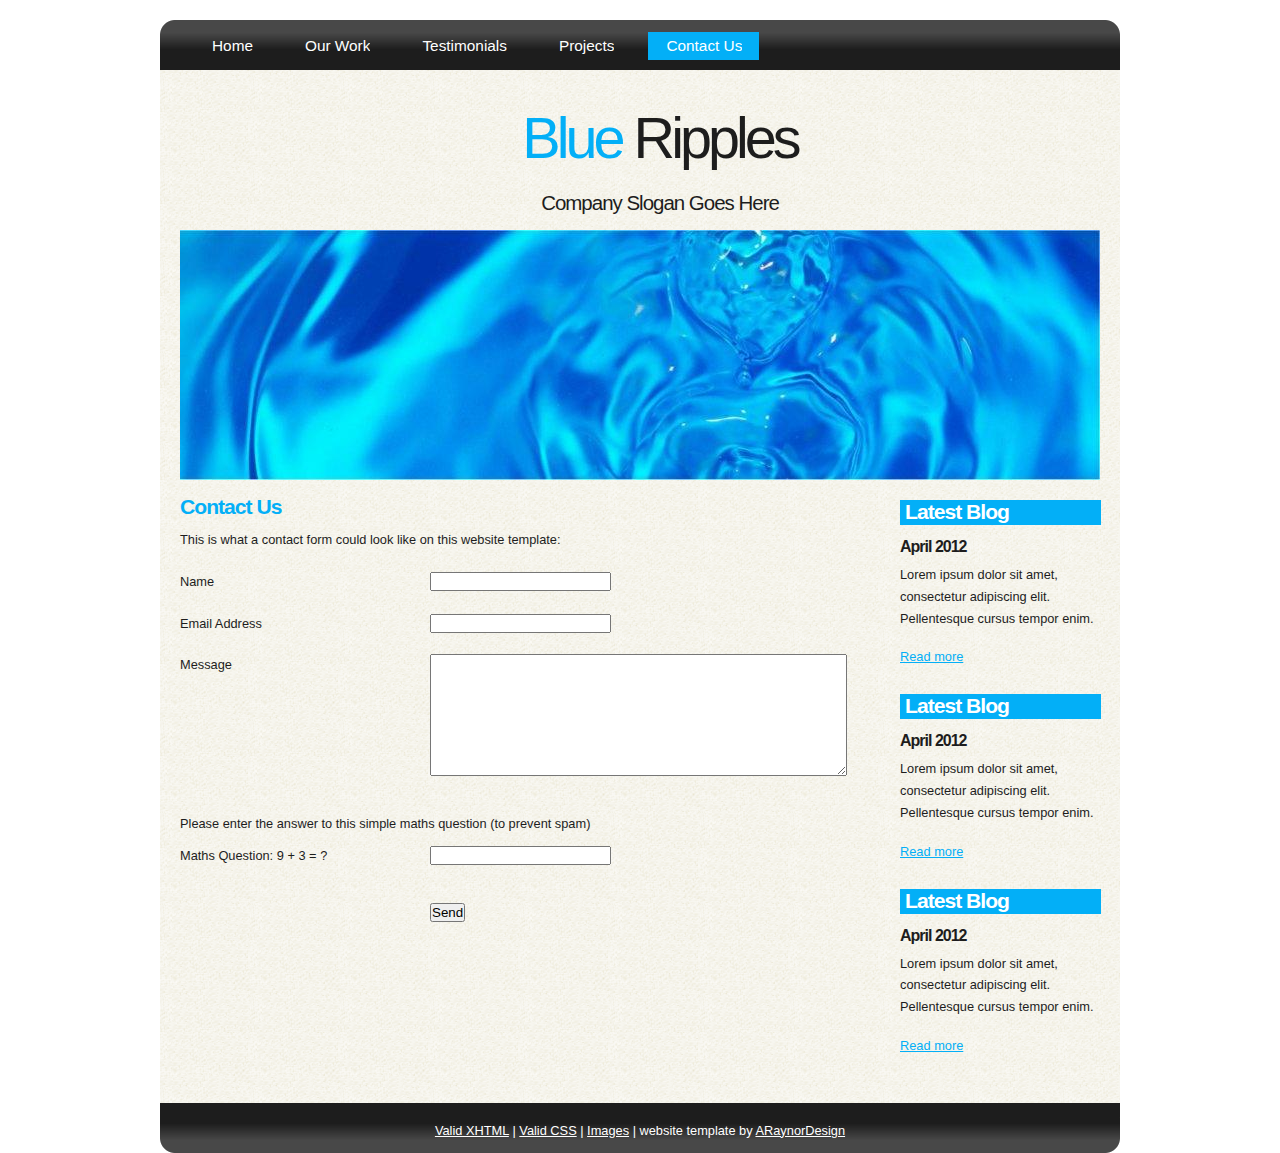
<file: contact.html>
<!DOCTYPE html PUBLIC "-//W3C//DTD XHTML 1.1//EN" "http://www.w3.org/TR/xhtml11/DTD/xhtml11.dtd">
<html xmlns="http://www.w3.org/1999/xhtml" xml:lang="en">

<head>
  <title>112570022林怡君</title>
  <meta name="description" content="free website template" />
  <meta name="keywords" content="enter your keywords here" />
  <meta http-equiv="content-type" content="text/html; charset=utf-8" />
  <link rel="stylesheet" type="text/css" href="css/style.css" />
  <script type="text/javascript" src="js/jquery.min.js"></script>
  <script type="text/javascript" src="js/jquery.easing.min.js"></script>
  <script type="text/javascript" src="js/jquery.lavalamp.min.js"></script>
  <script type="text/javascript">
    $(function() {
      $("#lava_menu").lavaLamp({
        fx: "backout",
        speed: 700
      });
    });
  </script>
    <script type="text/javascript" src="js/jquery.nivo.slider.pack.js"></script>
    <script type="text/javascript">
    $(window).load(function() {
        $('#slider').nivoSlider();
    });
    </script>
</head>

<body>
  <div id="main">
    <div id="site_content">  
	  <div id="menubar">
        <ul class="lavaLampWithImage" id="lava_menu">
          <li><a href="index.html">Home</a></li>
          <li><a href="ourwork.html">Our Work</a></li>
          <li><a href="testimonials.html">Testimonials</a></li>
          <li><a href="projects.html">Projects</a></li>
          <li class="current"><a href="contact.html">Contact Us</a></li>
        </ul>
	  </div><!--close menubar-->	
      <div id="header">  
        <h1>Blue <span>Ripples</span></h1>	
	    <h2>Company Slogan Goes Here</h2>
      </div><!--close header-->	
	  <div id="banner_image">
	    <div id="slider-wrapper">        
          <div id="slider" class="nivoSlider">
            <img src="images/slide1.jpg" alt="" />
            <img src="images/slide2.jpg" alt="" />
            <img src="images/slide3.jpg" alt="" />
		  </div><!--close slider-->
		</div><!--close slider-wrapper-->
	  </div><!--close banner_image-->		
      <div id="content">
        <div class="clear"></div>
        <div class="content_item">
          <h2>Contact Us</h2>
          <p>This is what a contact form could look like on this website template:</p>
          <div style="width:170px; float:left;"><p>Name</p></div>
	      <div style="width:430px; float:right;"><p><input class="contact" type="text" name="your_name" value="" /></p></div>
          <div style="width:170px; float:left;"><p>Email Address</p></div>
		  <div style="width:430px; float:right;"><p><input class="contact" type="text" name="your_email" value="" /></p></div>
          <div style="width:170px; float:left;"><p>Message</p></div>
	      <div style="width:430px; float:right;"><p><textarea class="contact textarea" rows="8" cols="50" name="your_message"></textarea></p></div>
          <br style="clear:both;" />
          <p style="padding: 10px 0 10px 0;">Please enter the answer to this simple maths question (to prevent spam)</p>
          <div style="width:170px; float:left;"><p>Maths Question: 9 + 3 = ?</p></div>
	      <div style="width:430px; float:right;"><p><input type="text" name="user_answer" class="contact" /><input type="hidden" name="answer" value="4d76fe9775" /></p></div>
          <div style="width:430px; float:right;"><p style="padding-top: 15px"><input class="submit" type="submit" name="contact_submitted" value="Send" /></p></div>
        </div><!--close content_item-->
	    
		  <div class="sidebar_container">  	  
		    <div class="sidebar">
              <div class="sidebar_item">
                <h2>Latest Blog</h2>
			    <h4>April 2012</h4>
                <p>Lorem ipsum dolor sit amet, consectetur adipiscing elit. Pellentesque cursus tempor enim.</p>
		          <a href="#">Read more</a>
              </div><!--close sidebar_item--> 
            </div><!--close sidebar-->     		
		    <div class="sidebar">
              <div class="sidebar_item">
                <h2>Latest Blog</h2>
		  	    <h4>April 2012</h4>
                <p>Lorem ipsum dolor sit amet, consectetur adipiscing elit. Pellentesque cursus tempor enim.</p>
		          <a href="#">Read more</a>
              </div><!--close sidebar_item--> 
            </div><!--close sidebar-->  
		    <div class="sidebar">
              <div class="sidebar_item">
                <h2>Latest Blog</h2>
			    <h4>April 2012</h4>
                <p>Lorem ipsum dolor sit amet, consectetur adipiscing elit. Pellentesque cursus tempor enim.</p>
		          <a href="#">Read more</a>
              </div><!--close sidebar_item--> 
            </div><!--close sidebar-->  
           </div><!--close sidebar_container-->	
         <br style="clear:both;" />
      </div><!--close content-->	
    </div><!--close site_content-->	
    <div id="footer">  
      <a href="http://validator.w3.org/check?uri=referer">Valid XHTML</a> | <a href="http://jigsaw.w3.org/css-validator/check/referer">Valid CSS</a> | <a href="http://fotogrph.com/">Images</a> | website template by <a href="http://www.araynordesign.co.uk">ARaynorDesign</a>
    </div><!--close footer-->	
  </div><!--close main-->	
</body>
</html>
</file>
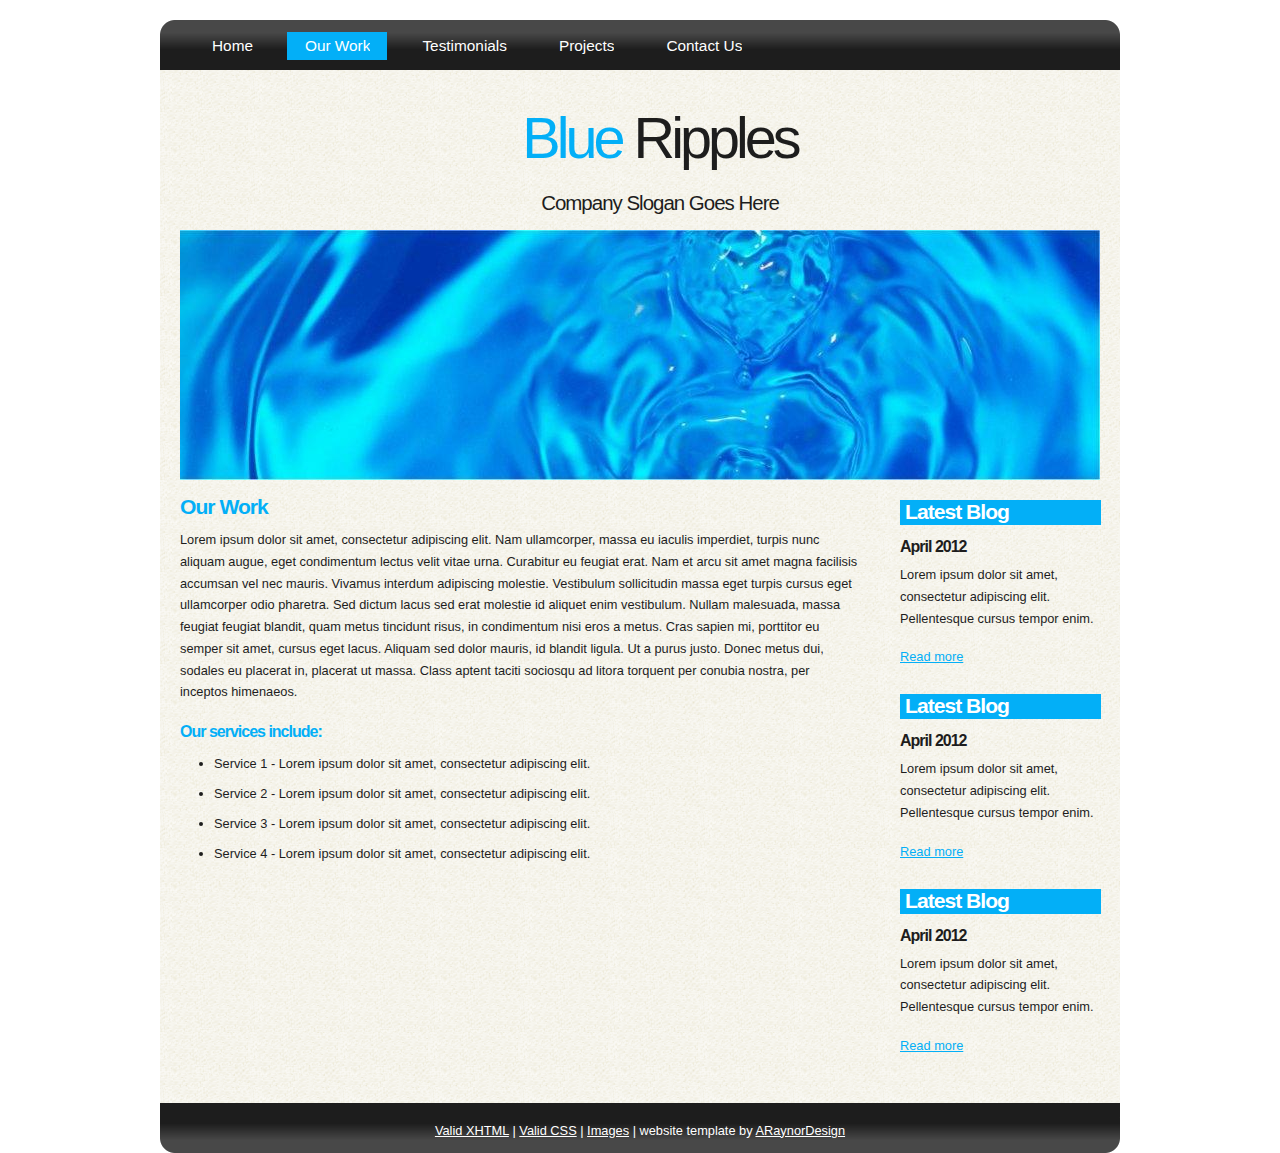
<file: ourwork.html>
<!DOCTYPE html PUBLIC "-//W3C//DTD XHTML 1.1//EN" "http://www.w3.org/TR/xhtml11/DTD/xhtml11.dtd">
<html xmlns="http://www.w3.org/1999/xhtml" xml:lang="en">

<head>
  <title>ARaynorDesign Template</title>
  <meta name="description" content="free website template" />
  <meta name="keywords" content="enter your keywords here" />
  <meta http-equiv="content-type" content="text/html; charset=utf-8" />
  <link rel="stylesheet" type="text/css" href="css/style.css" />
  <script type="text/javascript" src="js/jquery.min.js"></script>
  <script type="text/javascript" src="js/jquery.easing.min.js"></script>
  <script type="text/javascript" src="js/jquery.lavalamp.min.js"></script>
  <script type="text/javascript">
    $(function() {
      $("#lava_menu").lavaLamp({
        fx: "backout",
        speed: 700
      });
    });
  </script>
    <script type="text/javascript" src="js/jquery.nivo.slider.pack.js"></script>
    <script type="text/javascript">
    $(window).load(function() {
        $('#slider').nivoSlider();
    });
    </script>
</head>

<body>
  <div id="main">
    <div id="site_content">  	
	  <div id="menubar">
        <ul class="lavaLampWithImage" id="lava_menu">
          <li><a href="index.html">Home</a></li>
          <li class="current"><a href="ourwork.html">Our Work</a></li>
          <li><a href="testimonials.html">Testimonials</a></li>
          <li><a href="projects.html">Projects</a></li>
          <li><a href="contact.html">Contact Us</a></li>
        </ul>
	  </div><!--close menubar-->
      <div id="header">  
        <h1>Blue <span>Ripples</span></h1>	
	    <h2>Company Slogan Goes Here</h2>
      </div><!--close header-->	
	  <div id="banner_image">
	    <div id="slider-wrapper">        
          <div id="slider" class="nivoSlider">
            <img src="images/slide1.jpg" alt="" />
            <img src="images/slide2.jpg" alt="" />
            <img src="images/slide3.jpg" alt="" />
		  </div><!--close slider-->
		</div><!--close slider-wrapper-->
	  </div><!--close banner_image-->			
      <div id="content">
        <div class="content_item">
          <h2>Our Work</h2>
	      <p>Lorem ipsum dolor sit amet, consectetur adipiscing elit. Nam ullamcorper, massa eu iaculis imperdiet, turpis nunc aliquam augue, eget condimentum lectus velit vitae urna. Curabitur eu feugiat erat. Nam et arcu sit amet magna facilisis accumsan vel nec mauris. Vivamus interdum adipiscing molestie. Vestibulum sollicitudin massa eget turpis cursus eget ullamcorper odio pharetra. Sed dictum lacus sed erat molestie id aliquet enim vestibulum. Nullam malesuada, massa feugiat feugiat blandit, quam metus tincidunt risus, in condimentum nisi eros a metus. Cras sapien mi, porttitor eu semper sit amet, cursus eget lacus. Aliquam sed dolor mauris, id blandit ligula. Ut a purus justo. Donec metus dui, sodales eu placerat in, placerat ut massa. Class aptent taciti sociosqu ad litora torquent per conubia nostra, per inceptos himenaeos.</p>
          <h3>Our services include:</h3>
    	    <ul>
   			  <li>Service 1 - Lorem ipsum dolor sit amet, consectetur adipiscing elit.</li>
    	  	  <li>Service 2 - Lorem ipsum dolor sit amet, consectetur adipiscing elit.</li>
   			  <li>Service 3 - Lorem ipsum dolor sit amet, consectetur adipiscing elit.</li>
   			  <li>Service 4 - Lorem ipsum dolor sit amet, consectetur adipiscing elit.</li>
   		    </ul>
		</div><!--close content_item-->
	      
		  <div class="sidebar_container">  		  
		    <div class="sidebar">
              <div class="sidebar_item">
                <h2>Latest Blog</h2>
			    <h4>April 2012</h4>
                <p>Lorem ipsum dolor sit amet, consectetur adipiscing elit. Pellentesque cursus tempor enim.</p>
		          <a href="#">Read more</a>
              </div><!--close sidebar_item--> 
            </div><!--close sidebar-->     		
		    <div class="sidebar">
              <div class="sidebar_item">
                <h2>Latest Blog</h2>
		  	    <h4>April 2012</h4>
                <p>Lorem ipsum dolor sit amet, consectetur adipiscing elit. Pellentesque cursus tempor enim.</p>
		          <a href="#">Read more</a>
              </div><!--close sidebar_item--> 
            </div><!--close sidebar-->  
		    <div class="sidebar">
              <div class="sidebar_item">
                <h2>Latest Blog</h2>
			    <h4>April 2012</h4>
                <p>Lorem ipsum dolor sit amet, consectetur adipiscing elit. Pellentesque cursus tempor enim.</p>
		          <a href="#">Read more</a>
              </div><!--close sidebar_item--> 
            </div><!--close sidebar-->  
           </div><!--close sidebar_container-->	
           <br style="clear:both;" />
        </div><!--close content-->	
    </div><!--close site_content-->	
    <div id="footer">  
      <a href="http://validator.w3.org/check?uri=referer">Valid XHTML</a> | <a href="http://jigsaw.w3.org/css-validator/check/referer">Valid CSS</a> | <a href="http://fotogrph.com/">Images</a> | website template by <a href="http://www.araynordesign.co.uk">ARaynorDesign</a>
    </div><!--close footer-->
  </div><!--close main-->	
</body>
</html>
</file>
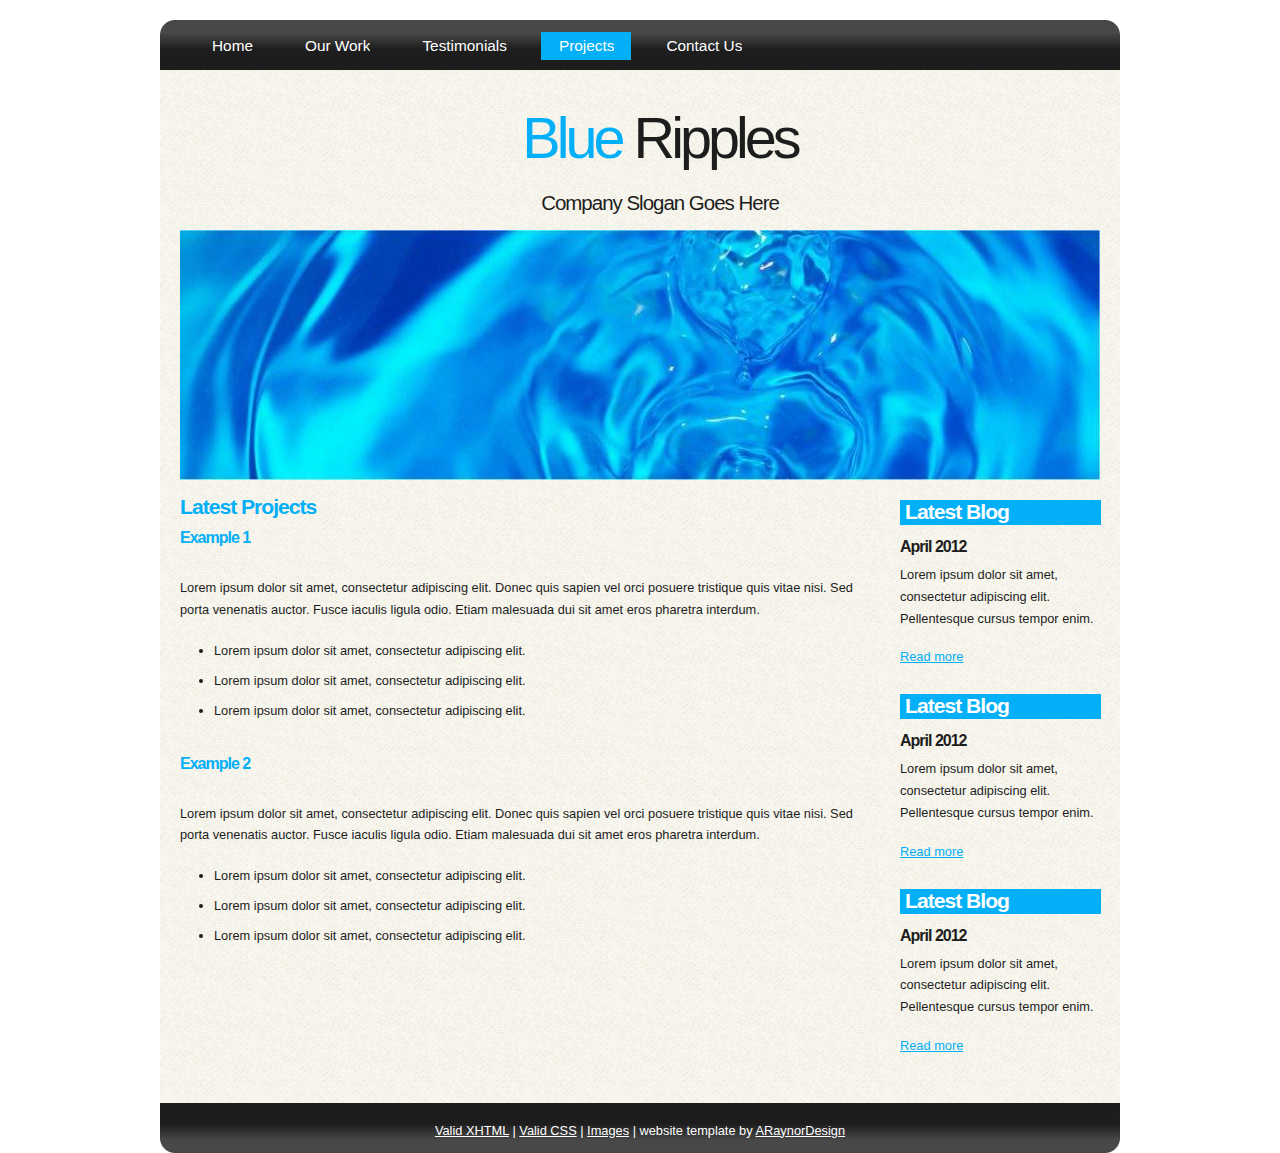
<file: projects.html>
<!DOCTYPE html PUBLIC "-//W3C//DTD XHTML 1.1//EN" "http://www.w3.org/TR/xhtml11/DTD/xhtml11.dtd">
<html xmlns="http://www.w3.org/1999/xhtml" xml:lang="en">

<head>
  <title>ARaynorDesign Template</title>
  <meta name="description" content="free website template" />
  <meta name="keywords" content="enter your keywords here" />
  <meta http-equiv="content-type" content="text/html; charset=utf-8" />
  <link rel="stylesheet" type="text/css" href="css/style.css" />
  <script type="text/javascript" src="js/jquery.min.js"></script>
  <script type="text/javascript" src="js/jquery.easing.min.js"></script>
  <script type="text/javascript" src="js/jquery.lavalamp.min.js"></script>
  <script type="text/javascript">
    $(function() {
      $("#lava_menu").lavaLamp({
        fx: "backout",
        speed: 700
      });
    });
  </script>
    <script type="text/javascript" src="js/jquery.nivo.slider.pack.js"></script>
    <script type="text/javascript">
    $(window).load(function() {
        $('#slider').nivoSlider();
    });
    </script>
</head>

<body>
  <div id="main">
    <div id="site_content">  
	  <div id="menubar">
        <ul class="lavaLampWithImage" id="lava_menu">
          <li><a href="index.html">Home</a></li>
          <li><a href="ourwork.html">Our Work</a></li>
          <li><a href="testimonials.html">Testimonials</a></li>
          <li class="current"><a href="projects.html">Projects</a></li>
          <li><a href="contact.html">Contact Us</a></li>
        </ul>
	  </div><!--close menubar-->
      <div id="header">  
        <h1>Blue <span>Ripples</span></h1>	
	    <h2>Company Slogan Goes Here</h2>
      </div><!--close header-->	
	  <div id="banner_image">
	    <div id="slider-wrapper">        
          <div id="slider" class="nivoSlider">
            <img src="images/slide1.jpg" alt="" />
            <img src="images/slide2.jpg" alt="" />
            <img src="images/slide3.jpg" alt="" />
		  </div><!--close slider-->
		</div><!--close slider-wrapper-->
	  </div><!--close banner_image-->		
      <div id="content">
        <div class="content_item">
          <h2>Latest Projects</h2>
		  <h3>Example 1</h3>
          <br/>
		  <p>Lorem ipsum dolor sit amet, consectetur adipiscing elit. Donec quis sapien vel orci posuere tristique quis vitae nisi. Sed porta venenatis auctor. Fusce iaculis ligula odio. Etiam malesuada dui sit amet eros pharetra interdum.</p>
            <ul>
              <li>Lorem ipsum dolor sit amet, consectetur adipiscing elit.</li>
              <li>Lorem ipsum dolor sit amet, consectetur adipiscing elit.</li>
              <li>Lorem ipsum dolor sit amet, consectetur adipiscing elit.</li>
            </ul>
		    <br style="clear:both" />
          
		    <h3>Example 2</h3>
            <br/>
		  	<p>Lorem ipsum dolor sit amet, consectetur adipiscing elit. Donec quis sapien vel orci posuere tristique quis vitae nisi. Sed porta venenatis auctor. Fusce iaculis ligula odio. Etiam malesuada dui sit amet eros pharetra interdum.</p>
            <ul>
              <li>Lorem ipsum dolor sit amet, consectetur adipiscing elit.</li>
              <li>Lorem ipsum dolor sit amet, consectetur adipiscing elit.</li>
              <li>Lorem ipsum dolor sit amet, consectetur adipiscing elit.</li>
            </ul>
	      <br style="clear:both" />
	      <p>&nbsp;</p>
		</div><!--close content_item-->
	    
		  <div class="sidebar_container">   		  
		    <div class="sidebar">
              <div class="sidebar_item">
                <h2>Latest Blog</h2>
			    <h4>April 2012</h4>
                <p>Lorem ipsum dolor sit amet, consectetur adipiscing elit. Pellentesque cursus tempor enim.</p>
		          <a href="#">Read more</a>
              </div><!--close sidebar_item--> 
            </div><!--close sidebar-->     		
		    <div class="sidebar">
              <div class="sidebar_item">
                <h2>Latest Blog</h2>
		  	    <h4>April 2012</h4>
                <p>Lorem ipsum dolor sit amet, consectetur adipiscing elit. Pellentesque cursus tempor enim.</p>
		          <a href="#">Read more</a>
              </div><!--close sidebar_item--> 
            </div><!--close sidebar-->  
		    <div class="sidebar">
              <div class="sidebar_item">
                <h2>Latest Blog</h2>
			    <h4>April 2012</h4>
                <p>Lorem ipsum dolor sit amet, consectetur adipiscing elit. Pellentesque cursus tempor enim.</p>
		          <a href="#">Read more</a>
              </div><!--close sidebar_item--> 
            </div><!--close sidebar-->  
           </div><!--close sidebar_container-->	
           <br style="clear:both;" />
        </div><!--close content-->	
      </div><!--close site_content-->	
    <div id="footer">  
      <a href="http://validator.w3.org/check?uri=referer">Valid XHTML</a> | <a href="http://jigsaw.w3.org/css-validator/check/referer">Valid CSS</a> | <a href="http://fotogrph.com/">Images</a> | website template by <a href="http://www.araynordesign.co.uk">ARaynorDesign</a>
    </div><!--close footer-->	
  </div><!--close main-->	
</body>
</html>
</file>
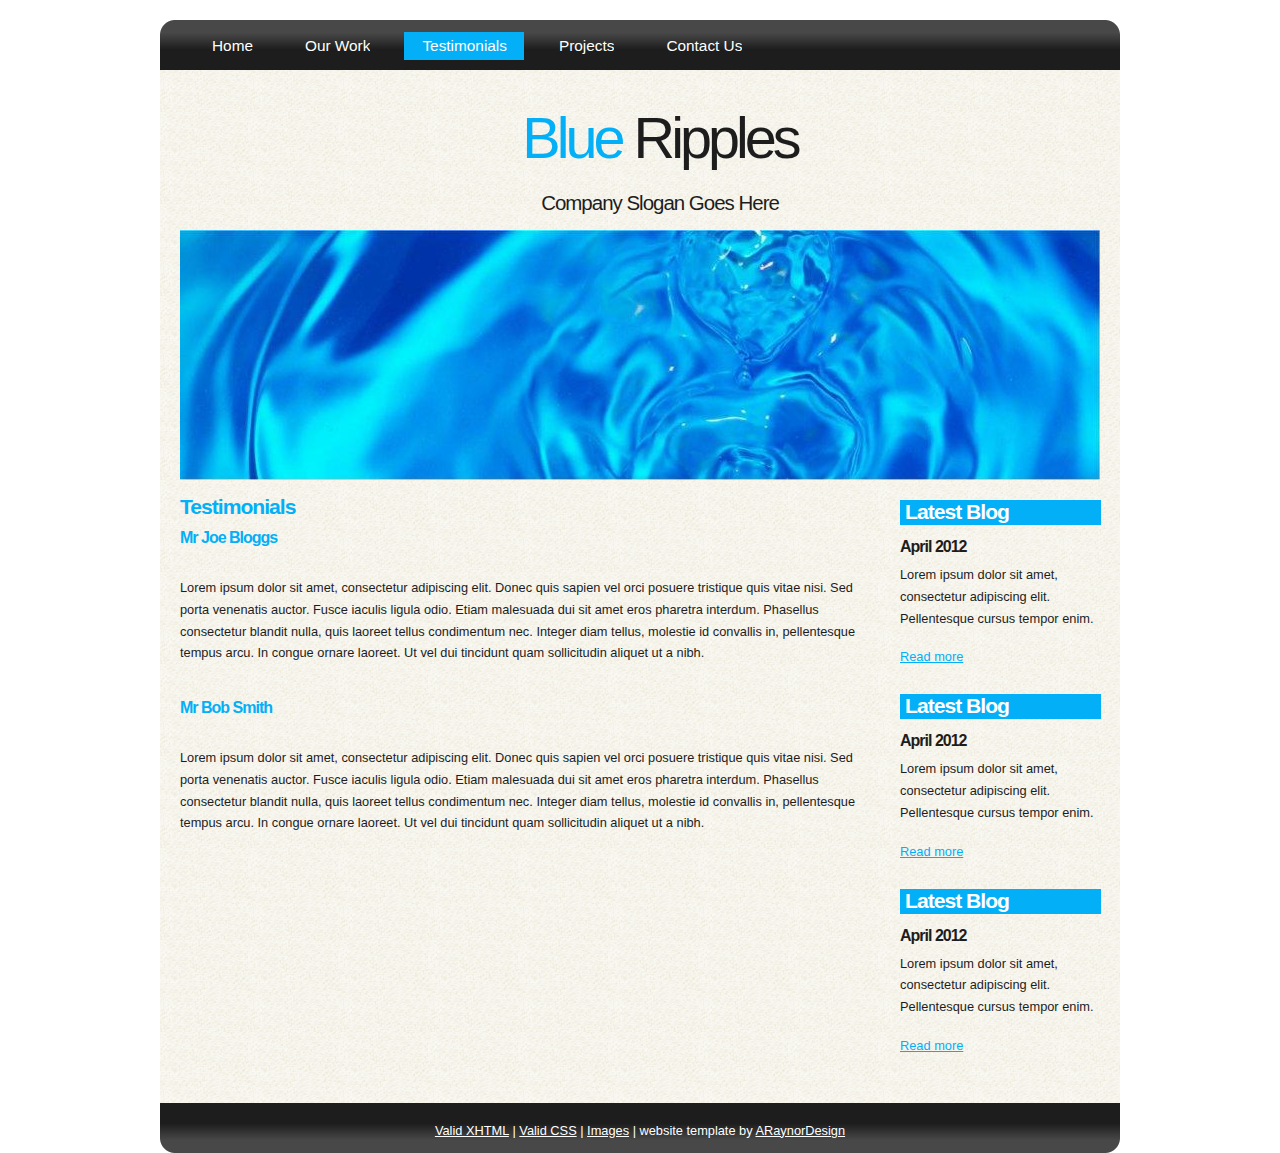
<file: testimonials.html>
<!DOCTYPE html PUBLIC "-//W3C//DTD XHTML 1.1//EN" "http://www.w3.org/TR/xhtml11/DTD/xhtml11.dtd">
<html xmlns="http://www.w3.org/1999/xhtml" xml:lang="en">

<head>
  <title>ARaynorDesign Template</title>
  <meta name="description" content="free website template" />
  <meta name="keywords" content="enter your keywords here" />
  <meta http-equiv="content-type" content="text/html; charset=utf-8" />
  <link rel="stylesheet" type="text/css" href="css/style.css" />
  <script type="text/javascript" src="js/jquery.min.js"></script>
  <script type="text/javascript" src="js/jquery.easing.min.js"></script>
  <script type="text/javascript" src="js/jquery.lavalamp.min.js"></script>
  <script type="text/javascript">
    $(function() {
      $("#lava_menu").lavaLamp({
        fx: "backout",
        speed: 700
      });
    });
  </script>
    <script type="text/javascript" src="js/jquery.nivo.slider.pack.js"></script>
    <script type="text/javascript">
    $(window).load(function() {
        $('#slider').nivoSlider();
    });
    </script>
</head>

<body>  
  <div id="main">
    <div id="site_content">  
	  <div id="menubar">
        <ul class="lavaLampWithImage" id="lava_menu">
          <li><a href="index.html">Home</a></li>
          <li><a href="ourwork.html">Our Work</a></li>
          <li class="current"><a href="testimonials.html">Testimonials</a></li>
          <li><a href="projects.html">Projects</a></li>
          <li><a href="contact.html">Contact Us</a></li>
        </ul>
	  </div><!--close menubar-->
      <div id="header">  
        <h1>Blue <span>Ripples</span></h1>	
	    <h2>Company Slogan Goes Here</h2>
      </div><!--close header-->	
	  <div id="banner_image">
	    <div id="slider-wrapper">        
          <div id="slider" class="nivoSlider">
            <img src="images/slide1.jpg" alt="" />
            <img src="images/slide2.jpg" alt="" />
            <img src="images/slide3.jpg" alt="" />
		  </div><!--close slider-->
		</div><!--close slider-wrapper-->
	  </div><!--close banner_image-->	
      <div id="content">
        <div class="content_item">
            <h2>Testimonials</h2>
		    <h3>Mr Joe Bloggs</h3>
            <br/>
	        <p>Lorem ipsum dolor sit amet, consectetur adipiscing elit. Donec quis sapien vel orci posuere tristique quis vitae nisi. Sed porta venenatis auctor. Fusce iaculis ligula odio. Etiam malesuada dui sit amet eros pharetra interdum. Phasellus consectetur blandit nulla, quis laoreet tellus condimentum nec. Integer diam tellus, molestie id convallis in, pellentesque tempus arcu. In congue ornare laoreet. Ut vel dui tincidunt quam sollicitudin aliquet ut a nibh.</p>
	        <br style="clear:both" />
            
			<h3>Mr Bob Smith</h3>
            <br/>
	        <p>Lorem ipsum dolor sit amet, consectetur adipiscing elit. Donec quis sapien vel orci posuere tristique quis vitae nisi. Sed porta venenatis auctor. Fusce iaculis ligula odio. Etiam malesuada dui sit amet eros pharetra interdum. Phasellus consectetur blandit nulla, quis laoreet tellus condimentum nec. Integer diam tellus, molestie id convallis in, pellentesque tempus arcu. In congue ornare laoreet. Ut vel dui tincidunt quam sollicitudin aliquet ut a nibh.</p>
	        <br style="clear:both" />
            <p>&nbsp;</p>
        </div><!--close content_item-->
	    
		  <div class="sidebar_container"> 		  
		    <div class="sidebar">
              <div class="sidebar_item">
                <h2>Latest Blog</h2>
			    <h4>April 2012</h4>
                <p>Lorem ipsum dolor sit amet, consectetur adipiscing elit. Pellentesque cursus tempor enim.</p>
		          <a href="#">Read more</a>
              </div><!--close sidebar_item--> 
            </div><!--close sidebar-->     		
		    <div class="sidebar">
              <div class="sidebar_item">
                <h2>Latest Blog</h2>
		  	    <h4>April 2012</h4>
                <p>Lorem ipsum dolor sit amet, consectetur adipiscing elit. Pellentesque cursus tempor enim.</p>
		          <a href="#">Read more</a>
              </div><!--close sidebar_item--> 
            </div><!--close sidebar-->  
		    <div class="sidebar">
              <div class="sidebar_item">
                <h2>Latest Blog</h2>
			    <h4>April 2012</h4>
                <p>Lorem ipsum dolor sit amet, consectetur adipiscing elit. Pellentesque cursus tempor enim.</p>
		          <a href="#">Read more</a>
              </div><!--close sidebar_item--> 
            </div><!--close sidebar-->  
           </div><!--close sidebar_container-->	
           <br style="clear:both;" />
        </div><!--close content-->	
      </div><!--close site_content-->	
    <div id="footer">  
      <a href="http://validator.w3.org/check?uri=referer">Valid XHTML</a> | <a href="http://jigsaw.w3.org/css-validator/check/referer">Valid CSS</a> | <a href="http://fotogrph.com/">Images</a> | website template by <a href="http://www.araynordesign.co.uk">ARaynorDesign</a>
    </div><!--close footer-->	
  </div><!--close main-->	
</body>
</html>
</file>
<file: css/style.css>
html
{ height: 100%;}

*
{ margin: 0;
  padding: 0;}

body
{ font: normal .80em arial, sans-serif;
  background: #FFF;
  color: #1D1D1D;}

p
{ padding: 0 0 20px 0;
  line-height: 1.7em;}
  
img
{ border: 0;}

h1, h2, h3, h4, h5, h6 
{ font: bold 175% arial, sans-serif;
  color: #03AFF7;
  letter-spacing: -1px;
  margin: 0 0 10px 0;
  padding: 15px 0 0 0;}

h2
{ font: bold 165% arial, sans-serif;}

h3
{ font: bold 125% arial, sans-serif;
  padding: 0 0 5px 0;
  color: #03AFF7;}

h4, h5, h6
{ margin: 0;
  padding: 0 0 5px 0;
  font: bold 110% arial, sans-serif;
  color: #1D1D1D;
  line-height: 1.5em;}

h5, h6
{ font: italic 95% arial, sans-serif;
  color: #1D1D1D;
  padding-bottom: 15px;}

h6
{ color: #362C20;}

a, a:hover
{ background: transparent;
  outline: none;
  text-decoration: underline;
  color: #5D5D5D;}

a:hover
{ text-decoration: underline;
  color: #1D1D1D;}

ul
{ margin: 2px 0 22px 17px;}

ul li
{ margin: 2px 0 15px 17px;}

ol
{ margin: 8px 0 22px 20px;}

ol li
{ margin: 0 0 11px 0;}

#main, #header, #banner, #menubar, #site_content, #footer, #contact, #footer_content
{ margin-left: auto; 
  margin-right: auto;}

#header
{ width: 1000px;
  height: 140px;
  padding-top: 20px;
  background: transparent;
  text-align: center;}

#banner_image {
    margin: 0 auto;
	width: 920px;
}
#slider-wrapper {
    height: 250px;
	background: transparent;
	width: 920px;
}
#slider {
    background: url("../images/loading.gif") no-repeat scroll 50% 50% transparent;
    height: 250px;
    position: relative;
    width: 920px;
}
#slider img {
    display: none;
    left: 0;
    position: absolute;
    top: 0;
}
#slider a {
    border: 0 none;
    display: block;
}
.nivoSlider {
    position: relative;
}
.nivoSlider img {
    left: 0;
    position: absolute;
    top: 0;
}
.nivoSlider a.nivo-imageLink {
    border: 0 none;
    display: none;
    height: 100%;
    left: 0;
    margin: 0;
    padding: 0;
    position: absolute;
    top: 0;
    width: 100%;
    z-index: 6;
}
.nivo-slice {
    display: block;
    height: 100%;
    position: absolute;
    z-index: 5;
}
.nivo-box {
    display: block;
    position: absolute;
    z-index: 5;
}
.nivo-caption {
    background: none repeat scroll 0 0 #000000;
    bottom: 0;
    color: #FFFFFF;
    font-family: arial;
    left: 0;
    position: absolute;
    text-transform: uppercase;
    width: 100%;
    z-index: 8;
}
.nivo-caption p {
    margin: 0;
    padding: 5px;
}
.nivo-caption a {
    color: red;
    display: inline !important;
    text-decoration: none;
}
.nivo-caption a:hover {
    color: blue;
    text-decoration: underline;
}
.nivo-html-caption {
    display: none;
}
.nivo-directionNav a {
    background: url("../images/arrows.png") no-repeat scroll 0 0 transparent;
    cursor: pointer;
    display: block;
    height: 30px;
    position: absolute;
    text-indent: -9999px;
    top: 45%;
    width: 30px;
    z-index: 9;
}
a.nivo-prevNav {
    left: 15px;
}
a.nivo-nextNav {
    background-position: -30px 50%;
    right: 15px;
}
.nivo-controlNav {
    bottom: -30px;
    left: 50%;
    margin-left: -40px;
    position: absolute;
}
.nivo-controlNav a {
    cursor: pointer;
    float: left;
    height: 22px;
    margin-top: 250px;
    position: relative;
    text-indent: -9999px;
    width: 22px;
    z-index: 9;
}
.nivo-controlNav a.active {
    background-position: 0 -22px;
}
  
#header H1
{ width: 1000px;
  font: normal 450% arial, sans-serif;
  color: #03AFF7;
  letter-spacing: -4px;
  background: transparent;}

span
{ color: #1D1D1D;}

#header H2
{ width: 1000px;
  font: normal 160% arial, sans-serif;
  color: #1D1D1D;
  letter-spacing: -1px;
  margin-top: -5px;
  background: transparent;}

#menubar
{ width: 960px;
  height: 50px;
  color: #000;
  background: transparent url(../images/menubar.png) no-repeat;} 
  
#contact{
  width: 230px;
  float: left;
  height: 40px;
  background: transparent;
  padding: 10px 0 10px 20px;
}

#site_content
{ width: 960px;
  overflow: hidden;
  margin-top: 20px;
  background: transparent url(../images/pattern.png) repeat;}  

.sidebar_container
{ float: left;
  width: 260px;
  margin: 20px 0 20px 0;}

.sidebar
{ float: right;
  width: 240px;
  padding-left: 10px;
  margin-bottom: 10px;}

.sidebar_item
{ font: normal 100% arial, sans-serif;
  padding: 0 15px 0 0;
  margin-bottom: 20px;
  width: 201px;}

.sidebar h2
{ height: 20px;
  padding: 0 0 5px 5px;
  color: #FFF;
  background: #03AFF7;}  
  
.sidebar h4
{ font-size: 125%;
  color: #1D1D1D;}

.sidebar p
{ color: #1D1D1D;}

.sidebar a
{ color: #03AFF7;}

.sidebar a:hover
{ text-decoration: none;}

.sidebar ul li, .sidebar ul li.selected
{ list-style: none; 
  margin: 15px 0;
  padding: 0;}

.sidebar li.selected, .sidebar li:hover
{ color: #5D5D5D;
  text-decoration: none;} 

#content
{ text-align: left;
  width: 960px;
  padding: 0;
  margin: 0 0 0 20px;
  float: left;}

.content_item
{ width: 680px;
  margin: 0 20px 20px 0;
  float: left;}

.content_image
{ width: 250px;
  padding: 0px 20px 20px 0px;
  float: left;}
  
#footer
{ width: 960px;
  font: normal 100% arial, sans-serif;
  height: 30px;
  margin-bottom: 40px;
  padding: 20px 0 0px 0;
  text-align: center; 
  background: transparent url(../images/footer.png) no-repeat;
  color: #FFF;}

#footer a, #footer a:hover
{ color: #FFF;
  text-decoration: underline;}

#footer a:hover
{ text-decoration: none;}
  
/* from here: http://www.gmarwaha.com/blog/2007/08/23/lavalamp-for-jquery-lovers */
.lavaLampWithImage {
  position: relative;
  height: 30px;
  padding: 10px 0px 5px 0;
  overflow: hidden;
  margin: 0 0px 0 0;
  width: 1000px;
}

.lavaLampWithImage li {
  float: left;
  list-style: none;
}

.lavaLampWithImage li.back {
  background: #03AFF7;
  height: 28px;
  z-index: 8;
  position: absolute;
}

.lavaLampWithImage li a {
  font: normal 120% arial, sans-serif;
  text-decoration: none;
  color: #FFF;
  z-index: 10;
  display: block;
  height: 60px;
  padding: 5px 0px 0px 35px;
  position: relative;
  overflow: hidden;
}

.lavaLampWithImage li a:hover, .lavaLampWithImage li a:active, .lavaLampWithImage li a:visited {
  border: none;
}
</file>
<file: css/mystyle.css>
.s1
{
   color: purple;
   font-weight: 900;
   font-size: 30px;
   text-align: center;
}
.s2
{
   color: red;
   font-weight: 900;
   font-size: 30px;
    text-align: center;
}
.s3
{
    color: blue;
    font-weight: 900;
    font-size: 30px;
    text-align: left;
}
.s4
{
    color: brown;
    font-weight: 900;
    font-size: 30px;
    text-align: left;
}
</file>
